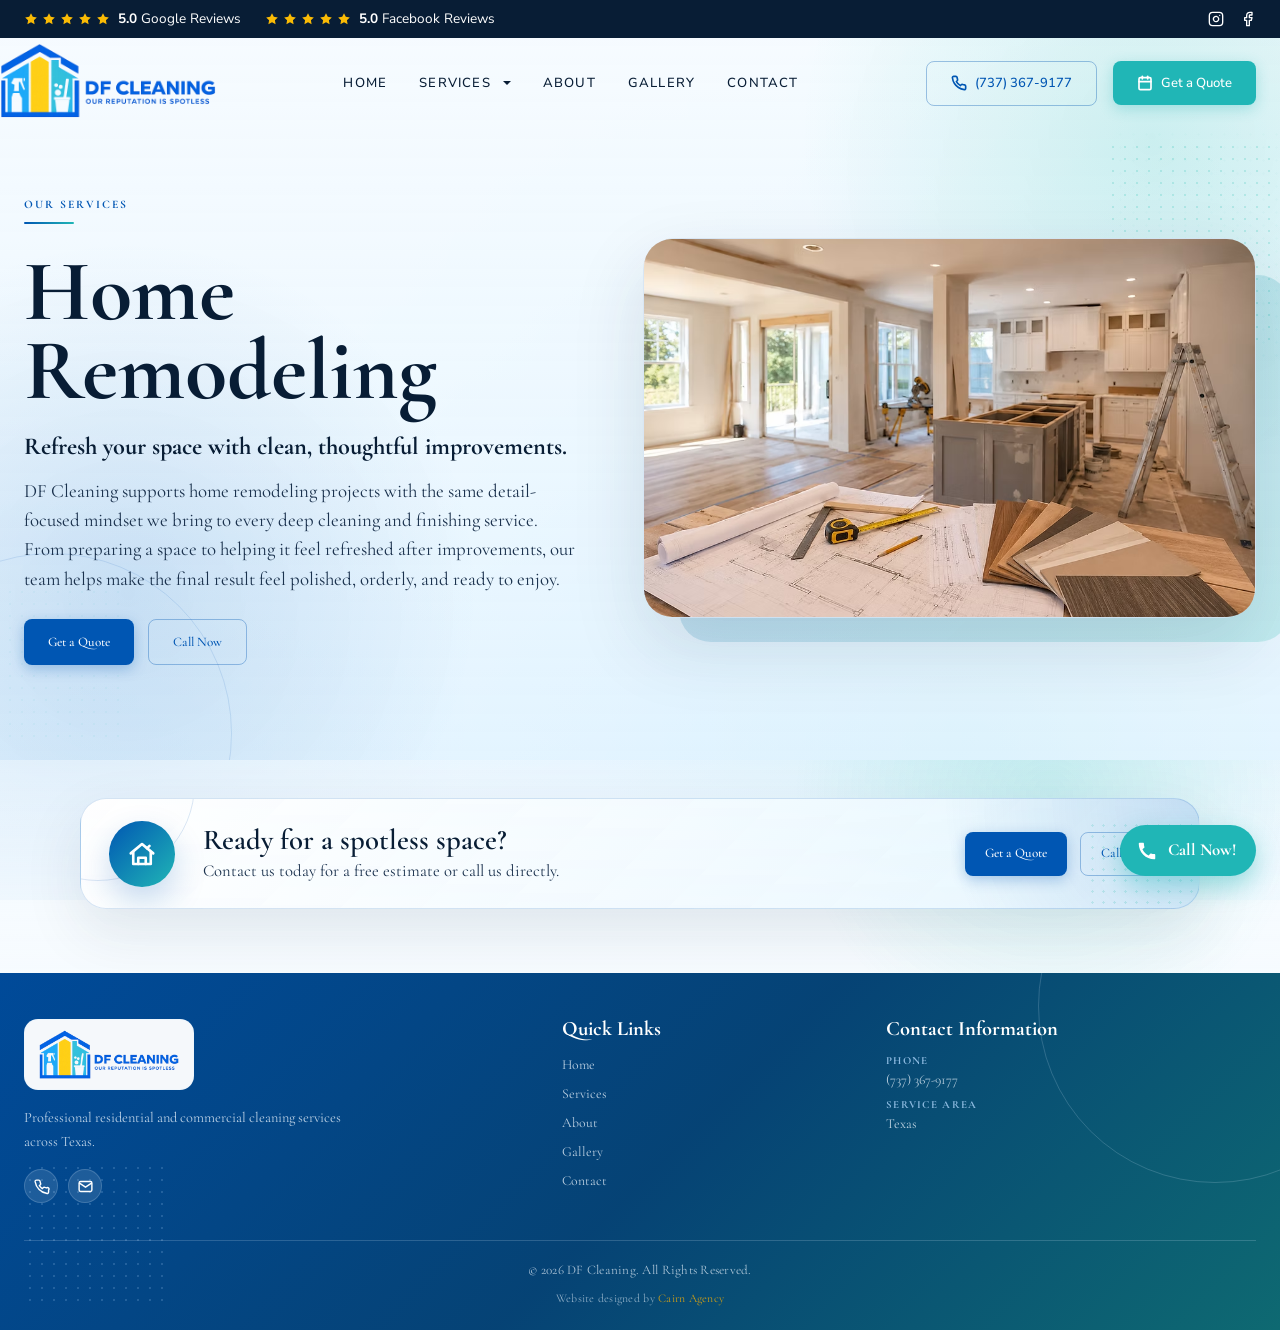
<file: services/home-remodeling.html>
<!DOCTYPE html>
<html lang="en">
<head>
  <meta charset="UTF-8">
  <meta name="viewport" content="width=device-width, initial-scale=1.0">
  <title>Home Remodeling | DF Cleaning</title>
  <meta name="description" content="Professional home remodeling support cleaning by DF Cleaning, ensuring pristine post-renovation spaces in Austin, Houston, and Dallas. Call (737) 367-9177.">
  <link rel="stylesheet" href="../css/style.css">
  <script src="../js/header.js" defer></script>
  <link rel="icon" type="image/png" href="../assets/logo2browswer.png">
  <link rel="canonical" href="https://www.dfcleaningservice.com/services/home-remodeling">
</head>
<body class="global-bg">

  <site-header root-path="../"></site-header>

  <main>
    <section class="service-hero-page" aria-labelledby="service-title">
      <div class="container service-hero-layout">
        <div class="service-hero-copy">
          <span class="about-kicker">Our Services</span>
          <h1 class="about-hero-title" id="service-title">Home Remodeling</h1>
          <p class="about-hero-lede">Refresh your space with clean, thoughtful improvements.</p>
          <p>DF Cleaning supports home remodeling projects with the same detail-focused mindset we bring to every deep cleaning and finishing service. From preparing a space to helping it feel refreshed after improvements, our team helps make the final result feel polished, orderly, and ready to enjoy.</p>
          <div class="service-hero-actions">
            <a href="../estimate.html" class="btn btn-primary">Get a Quote</a>
            <a href="tel:+17373679177" class="btn btn-outline">Call Now</a>
          </div>
        </div>

        <figure class="service-hero-image">
          <img src="../assets/services-images/home-remodeling.avif" alt="Home remodeling project with updated interior details" loading="lazy">
        </figure>
      </div>
    </section>

    <section class="compact-cta-section compact-cta-section--service" aria-label="Get an estimate">
      <div class="container">
        <div class="compact-cta-bar">
          <div class="compact-cta-icon" aria-hidden="true">
            <svg width="30" height="30" viewBox="0 0 24 24" fill="none" stroke="currentColor" stroke-width="2.1" stroke-linecap="round" stroke-linejoin="round">
              <path d="M3 11.5 12 4l9 7.5"></path>
              <path d="M5 10.5V20h14v-9.5"></path>
              <path d="M9 20v-5h6v5"></path>
              <path d="m16 7.5 2-2"></path>
            </svg>
          </div>
          <div class="compact-cta-copy">
            <h2>Ready for a spotless space?</h2>
            <p>Contact us today for a free estimate or call us directly.</p>
          </div>
          <div class="compact-cta-actions">
            <a href="../estimate.html" class="btn btn-primary">Get a Quote</a>
            <a href="tel:+17373679177" class="btn btn-outline">Call Now</a>
          </div>
        </div>
      </div>
    </section>
  </main>

  <site-footer root-path="../"></site-footer>

  <script src="../js/main.js"></script>
</body>
</html>
</file>
<file: css/style.css>
@import url('https://fonts.googleapis.com/css2?family=Cormorant+Garamond:ital,wght@0,300..700;1,300..700&family=Nunito+Sans:wght@400;500;600;700;800&display=swap');

/* ==========================================================================
   CASCADE LAYERS DEFINITION
   ========================================================================== */
@layer reset, base, layout, components, utilities;

@layer reset {
  /* Resets applying specifically rather than globally (*) */
  html, body, div, span, h1, h2, h3, h4, h5, h6, p, a, svg, button, ul, li, nav, section, header, footer, form, input, label, textarea, select {
    box-sizing: border-box;
    margin: 0;
    padding: 0;
  }

  ul, ol {
    list-style: none;
  }

  a {
    color: inherit;
    text-decoration: none;
  }

  img {
    max-inline-size: 100%;
    block-size: auto;
    display: block;
  }

  button, input, select, textarea {
    font: inherit;
    color: inherit;
    background: none;
    border: none;
  }
}

@layer base {
  :root {
    /* Color Palette */
    --color-navy-dark: hsl(212, 73%, 12%);
    --color-navy: hsl(212, 73%, 15%);
    --color-blue: hsl(211, 100%, 35%);
    --color-blue-hover: hsl(211, 100%, 30%);
    --color-blue-light: hsl(210, 100%, 96%);
    --color-blue-light-hover: hsl(210, 100%, 92%);
    --color-ice: hsl(203, 100%, 97%);
    --color-teal: hsl(180, 70%, 42%);
    --color-teal-dark: hsl(184, 76%, 31%);
    
    --color-yellow: hsl(42, 100%, 50%);
    --color-yellow-hover: hsl(42, 100%, 45%);
    --color-yellow-light: hsl(45, 100%, 95%);
    
    --color-gray-dark: hsl(210, 15%, 35%);
    --color-gray-light: hsl(210, 20%, 98%);
    --color-white: hsl(0, 0%, 100%);
    --color-text-main: hsl(212, 50%, 20%);
    --color-border: hsl(210, 16%, 93%);
    
    /* Typography */
    --font-sans: 'Cormorant Garamond', Georgia, "Times New Roman", serif;
    --font-body: 'Cormorant Garamond', Georgia, "Times New Roman", serif;
    --font-serif: 'Cormorant Garamond', Georgia, "Times New Roman", serif;
    --font-ui: 'Nunito Sans', -apple-system, BlinkMacSystemFont, "Segoe UI", Roboto, sans-serif;
    
    /* Spacing & Layout */
    --transition-speed: 0.3s;
    --transition-curve: cubic-bezier(0.25, 0.8, 0.25, 1);
    
    /* Shadows */
    --shadow-sm: 0 2px 8px rgba(12, 35, 64, 0.05);
    --shadow-md: 0 8px 30px rgba(12, 35, 64, 0.08);
    --shadow-lg: 0 20px 40px rgba(12, 35, 64, 0.12);
  }

  body {
    font-family: var(--font-body);
    background:
      radial-gradient(circle at 8% 18%, rgba(20, 184, 166, 0.15) 0%, transparent 24rem),
      radial-gradient(circle at 92% 12%, rgba(0, 86, 179, 0.15) 0%, transparent 26rem),
      radial-gradient(circle at 50% 92%, rgba(186, 222, 255, 0.46) 0%, transparent 28rem),
      linear-gradient(180deg, var(--color-gray-light) 0%, var(--color-ice) 100%);
    color: var(--color-text-main);
    line-height: 1.6;
    overflow-x: clip; /* Avoid horizontal scrollbar issues */
    scrollbar-gutter: stable;
    font-optical-sizing: auto;
  }

  h1, h2, h3, h4, h5, h6 {
    font-family: var(--font-sans);
    color: var(--color-navy-dark);
    font-weight: 700;
  }

  /* Accessible outline-focus styling */
  button:focus-visible,
  a:focus-visible,
  input:focus-visible,
  select:focus-visible,
  textarea:focus-visible {
    outline: 3px solid var(--color-blue);
    outline-offset: 3px;
  }
}

@layer layout {
  .container {
    max-inline-size: 1280px;
    margin-inline: auto;
    padding-inline: 1.5rem;
  }

  header {
    background-color: transparent;
    backdrop-filter: none;
    position: absolute;
    top: 24px; /* Move entire navbar row down ~10-15px */
    left: 0;
    width: 100%;
    z-index: 100;
    border-block-end: none;
    box-shadow: none;
  }

  .nav-wrapper {
    display: flex;
    align-items: center;
    justify-content: space-between;
    padding-block: 0.5rem;
  }

  /* Footer Layout */
  .main-footer {
    background: linear-gradient(135deg, hsl(211, 100%, 30%) 0%, hsl(207, 91%, 24%) 52%, hsl(185, 78%, 25%) 100%);
    color: var(--color-white);
    margin-block-start: 0;
    overflow: hidden;
    padding-block: clamp(2.3rem, 3.6vw, 3.25rem) 1.35rem;
    position: relative;
  }

  .main-footer::before {
    content: "";
    position: absolute;
    inset-block-start: -9rem;
    inset-inline-end: -7rem;
    inline-size: 22rem;
    block-size: 22rem;
    border: 1px solid rgba(221, 239, 255, 0.18);
    border-radius: 50%;
    pointer-events: none;
  }

  .main-footer::after {
    content: "";
    position: absolute;
    inset-block-end: 1.5rem;
    inset-inline-start: 1.5rem;
    inline-size: 9rem;
    block-size: 9rem;
    background-image: radial-gradient(rgba(180, 218, 255, 0.28) 1.2px, transparent 1.2px);
    background-size: 12px 12px;
    opacity: 0.65;
    pointer-events: none;
  }

  .footer-grid {
    display: grid;
    gap: clamp(1.8rem, 4vw, 4rem);
    grid-template-columns: minmax(260px, 1.25fr) minmax(160px, 0.7fr) minmax(240px, 0.95fr);
    margin-block-end: clamp(1.65rem, 3vw, 2.3rem);
    position: relative;
    z-index: 1;
  }

  .footer-bottom {
    border-block-start: 1px solid rgba(221, 239, 255, 0.18);
    color: rgba(239, 247, 255, 0.72);
    font-size: 0.82rem;
    letter-spacing: 0.02em;
    padding-block-start: 1.2rem;
    position: relative;
    text-align: center;
    z-index: 1;
  }
}

@layer components {
  /* Logo */
  .logo-link {
    display: flex;
    align-items: center;
    inline-size: auto;
    block-size: 75px; /* Increase logo size ~5-10% */
    margin-inline-start: -1.5rem; /* Shift slightly more left */
    position: relative;
    top: -3px; /* Nudge up a touch higher to align text in navbar */
    transition: transform var(--transition-speed);
  }

  .logo-link img {
    height: 100%;
    width: auto;
    object-fit: contain;
  }

  .logo-link:hover {
    transform: scale(1.02);
  }

  /* Navigation Menu */
  .main-nav {
    display: flex;
    align-items: center;
    gap: 2rem;
  }

  .nav-list {
    display: flex;
    align-items: center;
    gap: 2rem;
  }

  .nav-item {
    position: relative;
  }

  .nav-link {
    font-family: var(--font-ui);
    font-size: 0.82rem;
    font-weight: 500;
    color: var(--color-navy-dark);
    letter-spacing: 1.2px;
    padding-block: 0.5rem;
    transition: color var(--transition-speed);
    display: flex;
    align-items: center;
    gap: 0.25rem;
    cursor: pointer;
  }

  .nav-link:hover {
    color: var(--color-teal);
  }

  .nav-link[aria-current="page"] {
    color: var(--color-navy);
    position: relative;
  }

  .nav-link[aria-current="page"]::before {
    content: "";
    position: absolute;
    bottom: -6px;
    left: 50%;
    transform: translateX(-50%);
    width: 24px;
    height: 3px;
    background-color: var(--color-teal);
    border-radius: 2px;
  }

  /* Services Dropdown Styles */
  .dropdown-menu {
    position: absolute;
    top: 100%;
    left: 50%;
    transform: translateX(-50%) translateY(10px);
    background-color: var(--color-white);
    border-radius: 8px;
    box-shadow: var(--shadow-md);
    border: 1px solid var(--color-border);
    padding: 0.75rem;
    min-inline-size: 240px;
    opacity: 0;
    visibility: hidden;
    transition: opacity 0.2s allow-discrete, transform 0.2s allow-discrete, visibility 0.2s allow-discrete;
    z-index: 10;
  }

  /* Show dropdown on hover (for desktop) and when active */
  .nav-item:hover .dropdown-menu,
  .nav-item:focus-within .dropdown-menu,
  .dropdown-menu.active {
    opacity: 1;
    visibility: visible;
    transform: translateX(-50%) translateY(0);
  }

  @starting-style {
    .nav-item:hover .dropdown-menu,
    .nav-item:focus-within .dropdown-menu,
    .dropdown-menu.active {
      opacity: 0;
      transform: translateX(-50%) translateY(10px);
    }
  }

  .dropdown-link {
    display: block;
    padding: 0.6rem 1rem;
    border-radius: 6px;
    font-family: var(--font-ui);
    font-size: 0.85rem;
    font-weight: 600;
    color: var(--color-navy);
    transition: background-color var(--transition-speed), color var(--transition-speed);
  }

  .dropdown-link:hover {
    background-color: var(--color-blue-light);
    color: var(--color-blue);
  }

  /* Header Actions (Buttons) */
  .header-actions {
    display: flex;
    align-items: center;
    gap: 1rem;
  }

  /* Buttons */
  .btn {
    display: inline-flex;
    align-items: center;
    justify-content: center;
    gap: 0.5rem;
    padding: 0.7rem 1.5rem;
    border-radius: 8px;
    font-family: var(--font-sans);
    font-size: 0.82rem;
    font-weight: 500;
    cursor: pointer;
    transition: background-color var(--transition-speed), color var(--transition-speed), border-color var(--transition-speed), transform var(--transition-speed), box-shadow var(--transition-speed);
    text-wrap: nowrap;
    min-block-size: 44px; /* Touch target standard */
  }

  .btn:hover {
    transform: translateY(-2px);
  }

  .btn:active {
    transform: translateY(0);
  }

  .btn-outline {
    background-color: transparent;
    color: var(--color-blue);
    border: 1px solid rgba(0, 86, 179, 0.35);
  }

  .btn-outline:hover {
    background-color: rgba(0, 86, 179, 0.05);
    border-color: var(--color-blue);
    box-shadow: var(--shadow-sm);
  }

  .btn-primary {
    background-color: var(--color-blue);
    color: var(--color-white);
    box-shadow: 0 4px 14px rgba(0, 86, 179, 0.3);
  }

  .btn-primary:hover {
    background-color: var(--color-blue-dark);
    box-shadow: 0 6px 20px rgba(0, 86, 179, 0.4);
  }

  .btn-secondary {
    background-color: var(--color-blue);
    color: var(--color-white);
    box-shadow: 0 4px 14px rgba(0, 86, 179, 0.2);
  }

  .btn-secondary:hover {
    background-color: var(--color-teal);
    box-shadow: 0 6px 20px rgba(0, 86, 179, 0.3);
  }

  /* Mobile Nav Toggle */
  .menu-toggle {
    display: none;
    flex-direction: column;
    justify-content: space-between;
    width: 30px;
    height: 21px;
    cursor: pointer;
    z-index: 101;
  }

  .menu-toggle span {
    display: block;
    width: 100%;
    height: 3px;
    background-color: var(--color-navy);
    border-radius: 3px;
    transition: transform var(--transition-speed), opacity var(--transition-speed);
  }

  /* Hero Section */
  .hero-section {
    background-image: radial-gradient(circle at 50% 28%, rgba(255, 255, 255, 0.45) 0%, rgba(255, 255, 255, 0) 45%), linear-gradient(to bottom, rgba(219, 234, 254, 0.08) 0%, rgba(255, 255, 255, 0) 100%), url('../assets/hero-v5.png');
    background-repeat: no-repeat;
    background-position: center 32%; /* Shift mansion down slightly more to support larger spacing */
    background-size: cover;
    min-height: 100dvh;
    display: flex;
    flex-direction: column;
    justify-content: flex-start;
    align-items: center;
    padding-block-start: 8rem;
    padding-block-end: 2rem;
    text-align: center;
    position: relative;
    overflow: hidden;
    box-sizing: border-box;
  }

  .hero-badge {
    font-family: var(--font-sans);
    font-size: clamp(0.72rem, 0.68rem + 0.18vw, 0.86rem);
    font-weight: 800;
    color: hsla(211, 100%, 35%, 0.82);
    letter-spacing: 0.2em;
    text-transform: uppercase;
    margin-block-end: 0.45rem;
    display: inline-block;
  }

.hero-title {
    font-family: var(--font-serif);
    font-size: clamp(2.35rem, 1.85rem + 3.1vw, 4.15rem);
    line-height: 1;
    font-weight: 500;
    letter-spacing: 0;
    color: var(--color-navy-dark);

/* SEO Hero Copy Section */
.seo-hero-copy {
  background: radial-gradient(circle at 18% 26%, rgba(255, 255, 255, 0.94) 0%, rgba(255, 255, 255, 0.38) 24%, transparent 44%), radial-gradient(circle at 84% 68%, rgba(20, 184, 166, 0.12) 0%, transparent 22rem), linear-gradient(180deg, hsl(210, 100%, 98%) 0%, var(--color-ice) 45%, hsl(210, 100%, 96%) 100%);
  padding: 0.5rem 0 2rem 0;
  text-align: center;
  opacity: 0;
  animation: fadeInUp 1s ease forwards;
  animation-delay: 0.5s;
}
.seo-heading {
  font-family: var(--font-serif);
  font-size: clamp(2.5rem, 2rem + 2vw, 3.8rem);
  color: var(--color-navy-dark);
  margin-bottom: 0.4rem;
}
.seo-subtitle {
  font-family: var(--font-sans);
  font-size: clamp(1rem, 0.9rem + 0.5vw, 1.25rem);
  color: var(--color-navy);
  max-width: 800px;
  margin: 0 auto;
}

/* Fade in keyframes */
@keyframes fadeInUp {
  from { opacity: 0; transform: translateY(20px); }
  to { opacity: 1; transform: translateY(0); }
}

/* Fade in for the next section (team preview) */
.team-preview {
  opacity: 0;
  animation: fadeInUp 1s ease forwards;
  animation-delay: 1.5s;
}

    margin-block-end: 1.05rem;
    max-inline-size: 880px;
    margin-inline: auto;
    text-wrap: balance;
  }

  .hero-title em {
    font-family: var(--font-serif);
    font-style: italic;
    font-weight: 500;
    color: var(--color-navy-dark);
    position: relative;
    white-space: nowrap;
    display: inline-block;
    margin-block-start: 0.2rem; /* Slightly reduced margin */
  }

  .hero-title em::after {
    content: "";
    position: absolute;
    left: 0;
    bottom: 4px;
    width: 100%;
    height: 3px;
    background-color: var(--color-yellow);
    z-index: -1;
    transform: skewX(-15deg);
    border-radius: 4px;
  }

  .hero-desc {
    font-family: var(--font-sans);
    font-size: clamp(0.85rem, 0.8rem + 0.1vw, 1.05rem); /* Slightly smaller for better layout fit */
    font-weight: 400;
    color: var(--color-gray-dark);
    max-inline-size: 750px;
    margin-inline: auto;
    margin-block-end: 0.8rem; /* Reduced spacing */
    text-wrap: pretty;
  }

  /* Hero Service Areas */
  .hero-service-areas {
    margin-block: -0.1rem 0.55rem;
    display: flex;
    flex-direction: column;
    align-items: center;
    gap: 0.08rem;
  }

  .hero-service-eyebrow {
    font-family: var(--font-sans);
    font-size: 0.64rem;
    font-weight: 700;
    color: var(--color-gray-dark);
    text-transform: uppercase;
    letter-spacing: 0.16em;
    margin: 0;
  }

  .hero-service-cities {
    display: flex;
    flex-wrap: wrap;
    justify-content: center;
    align-items: center;
    gap: clamp(0.65rem, 2vw, 1.35rem);
    padding: 0;
    margin: 0;
    list-style: none;
  }

  .hero-service-cities li {
    font-family: var(--font-serif);
    font-size: clamp(0.92rem, 0.85rem + 0.45vw, 1.25rem);
    font-weight: 800;
    color: var(--color-blue);
    display: flex;
    align-items: center;
  }

  /* Dot divider between cities */
  .hero-service-cities li:not(:last-child)::after {
    content: "•";
    color: rgba(12, 35, 64, 0.2);
    font-size: 1.2em;
    margin-inline-start: clamp(0.65rem, 2vw, 1.35rem);
  }

  .hero-buttons {
    display: flex;
    justify-content: center;
    gap: 1.25rem;
    margin-block-end: 0;
    flex-wrap: wrap;
    transform: translateX(-32px); /* Shift left to align gap with the background house */
  }

  /* Team Preview */
  .team-preview {
    background: radial-gradient(circle at 18% 26%, rgba(255, 255, 255, 0.94) 0%, rgba(255, 255, 255, 0.38) 24%, transparent 44%), radial-gradient(circle at 84% 68%, rgba(20, 184, 166, 0.12) 0%, transparent 22rem), linear-gradient(180deg, hsl(210, 100%, 98%) 0%, var(--color-ice) 45%, hsl(210, 100%, 96%) 100%);
    overflow: hidden;
    padding-block: clamp(2rem, 4vw, 4rem) clamp(4rem, 5.6vw, 5.75rem);
    position: relative;
  }

  .team-preview::before {
    content: "";
    position: absolute;
    inset-block-start: 2rem;
    inset-inline-end: clamp(-3rem, -4vw, -1rem);
    inline-size: clamp(9rem, 17vw, 15rem);
    block-size: clamp(9rem, 17vw, 15rem);
    background-image: radial-gradient(rgba(20, 184, 166, 0.3) 1.35px, transparent 1.35px);
    background-size: 13px 13px;
    opacity: 0.8;
    pointer-events: none;
  }

  .team-preview::after {
    content: "";
    position: absolute;
    inset-block-end: -6rem;
    inset-inline-start: -5rem;
    inline-size: 22rem;
    block-size: 22rem;
    border: 1px solid rgba(0, 86, 179, 0.1);
    border-radius: 50%;
    pointer-events: none;
  }

  .team-preview .container {
    align-items: center;
    display: grid;
    gap: clamp(2.25rem, 5vw, 4.5rem);
    grid-template-columns: minmax(250px, 0.72fr) minmax(590px, 1.42fr);
    position: relative;
    z-index: 1;
  }

  .team-preview-header {
    margin: 0;
    max-inline-size: 420px;
    position: relative;
    text-align: center;
  }

  .team-preview-header::before {
    content: "";
    display: block;
    inline-size: 54px;
    block-size: 3px;
    background: linear-gradient(90deg, var(--color-blue), var(--color-teal));
    border-radius: 999px;
    margin-block-end: 1.15rem;
  }

  .team-preview-title {
    color: var(--color-navy-dark);
    font-family: var(--font-serif);
    font-size: clamp(2.25rem, 1.8rem + 2vw, 3.35rem);
    font-weight: 800;
    letter-spacing: 0;
    line-height: 1.08;
    max-inline-size: 430px;
    text-wrap: balance;
  }

  .team-preview-title em {
    color: var(--color-navy-dark);
    display: inline;
    font-family: var(--font-serif);
    font-style: normal;
    font-weight: 800;
  }

  .team-preview-copy {
    color: var(--color-text-main);
    font-size: clamp(0.92rem, 0.86rem + 0.22vw, 1rem);
    line-height: 1.55;
    margin: 0.9rem 0 0;
    max-inline-size: 380px;
    text-wrap: pretty;
  }

  .team-preview-link {
    color: var(--color-blue);
    display: inline-flex;
    font-family: var(--font-sans);
    font-size: 0.8rem;
    font-weight: 600;
    gap: 0.35rem;
    letter-spacing: 0.03em;
    margin-block-start: 1rem;
    position: relative;
    transition: transform var(--transition-speed);
  }

  .team-preview-link:hover {
    transform: translateX(3px);
  }

  .team-showcase-grid {
    align-items: stretch;
    display: grid;
    gap: 0.3rem;
    grid-template-columns: 200px 380px 200px;
    justify-content: flex-end;
    isolation: isolate;
    margin-inline: auto;
    margin-block-end: 5rem;
    max-inline-size: 800px;
    position: relative;
    width: 100%;
    padding-right: 2rem;
  }

  .team-showcase-grid::after {
    content: "";
    position: absolute;
    inset-block-end: -1.5rem;
    inset-inline-end: -1.7rem;
    inline-size: 104px;
    block-size: 104px;
    background-image: radial-gradient(rgba(20, 184, 166, 0.26) 1.35px, transparent 1.35px);
    background-size: 12px 12px;
    z-index: -1;
  }

  .team-person-card,
  .team-main-photo {
    background-color: var(--color-white);
    border: 1px solid rgba(12, 35, 64, 0.07);
    border-radius: 14px;
    box-shadow: 0 18px 44px rgba(12, 35, 64, 0.1);
    overflow: hidden;
  }

  .team-person-card {
    display: flex;
    flex-direction: column;
    overflow: visible;
    position: relative;
    width: auto;
    max-width: 350px;
    margin: 0 auto;
  }

  .team-person-card--alejandra {
    margin-inline-start: 0;
  }

  /* Darwin blue card removed */
  .team-showcase-grid .about-leader-card--darwin,
  .team-showcase-grid .about-leader-card--alejandra {
    max-width: 350px;
    margin: 0 auto;
    height: 500px;
    display: flex;
    flex-direction: column;
  }

  .team-showcase-grid .about-leader-card--team {
    max-width: 590px;
    margin: 0 auto;
    height: 500px;
    display: flex;
    flex-direction: column;
  }

  .team-showcase-grid .about-leader-card--darwin img,
  .team-showcase-grid .about-leader-card--alejandra img,
  .team-showcase-grid .about-leader-card--team img {
    height: 400px;
    object-fit: cover;
  }

  .team-person-card--alejandra::before {
    content: "";
    position: absolute;
    inset: -0.9rem -1rem 0.9rem 0.55rem;
    background: linear-gradient(225deg, rgba(0, 86, 179, 0.2), rgba(219, 234, 254, 0.82));
    border-radius: 14px;
    transform: rotate(-3deg);
    z-index: -1;
  }

  .team-person-photo {
    aspect-ratio: 1 / 1.03;
    background-color: var(--color-blue-light);
    border-radius: 14px 14px 0 0;
    overflow: hidden;
  }

  .team-person-photo img,
  .team-main-photo img {
    block-size: 100%;
    inline-size: 100%;
    object-fit: cover;
  }

  .team-person-card--darwin img {
    object-position: center 5%;
  }
  .team-person-card--darwin .team-person-photo {
    width: 100%;
    margin: 0;
  }
  .team-person-card--darwin .team-person-photo img {
    width: 100%;
    height: auto;
    display: block;
    object-fit: cover;
    object-position: center 2%;
  }

  .team-person-card--alejandra img {
    object-position: center 38%;
  }

  .team-person-meta {
    background: rgba(255, 255, 255, 0.97);
    border-block-start: 1px solid rgba(12, 35, 64, 0.04);
    padding: 0.58rem 1rem 0.7rem;
    text-align: center;
  }

  .team-person-meta h3 {
    color: var(--color-navy-dark);
    font-family: var(--font-serif);
    font-size: clamp(1.25rem, 1.08rem + 0.55vw, 1.55rem);
    font-weight: 800;
    letter-spacing: 0;
    line-height: 0.95;
    margin-block-end: 0.2rem;
  }

  .team-person-meta p {
    color: var(--color-blue);
    font-family: var(--font-sans);
    font-size: 0.56rem;
    font-weight: 600;
    letter-spacing: 0.28em;
    line-height: 1.2;
    text-transform: uppercase;
  }

  .team-main-photo {
    aspect-ratio: 1.5 / 1;
    min-block-size: 0;
    margin: 0;
    width: 100%;
    overflow: hidden;
  }

  .team-main-photo img {
    object-position: center center;
    transform: scale(1.16);
    transform-origin: center 22%;
  }

  /* Services Preview */
  .home-services {
    background: radial-gradient(circle at 82% 22%, rgba(255, 255, 255, 0.92) 0%, rgba(255, 255, 255, 0.38) 28%, transparent 52%), radial-gradient(circle at 12% 88%, rgba(20, 184, 166, 0.18) 0%, transparent 20rem), linear-gradient(180deg, hsl(210, 100%, 96%) 0%, hsl(203, 100%, 98%) 52%, hsl(210, 100%, 96%) 100%);
    overflow: hidden;
    padding-block: clamp(3.6rem, 5.6vw, 5.4rem);
    position: relative;
  }

  .home-services::before {
    background-image: radial-gradient(rgba(20, 184, 166, 0.22) 1.3px, transparent 1.3px);
    background-size: 12px 12px;
    block-size: clamp(9rem, 16vw, 13rem);
    content: "";
    inline-size: clamp(9rem, 16vw, 13rem);
    inset-block-end: clamp(1rem, 3vw, 2.4rem);
    inset-inline-start: clamp(-3rem, -4vw, -1rem);
    opacity: 0.7;
    pointer-events: none;
    position: absolute;
  }

  .home-services::after {
    border: 1px solid rgba(0, 86, 179, 0.1);
    border-radius: 50%;
    block-size: 24rem;
    content: "";
    inline-size: 24rem;
    inset-block-start: -12rem;
    inset-inline-end: -8rem;
    pointer-events: none;
    position: absolute;
  }

  .home-services-grid {
    align-items: center;
    display: grid;
    gap: clamp(2rem, 5vw, 4.5rem);
    grid-template-columns: minmax(260px, 0.72fr) minmax(560px, 1.28fr);
    position: relative;
    z-index: 1;
  }

  .home-services-copy {
    max-inline-size: 400px;
  }

  .home-services-kicker {
    color: var(--color-blue);
    display: inline-block;
    font-size: 0.72rem;
    font-weight: 800;
    letter-spacing: 0.18em;
    line-height: 1.2;
    margin-block-end: 1rem;
    text-transform: uppercase;
  }

  .home-services-kicker::after {
    background: linear-gradient(90deg, var(--color-blue), var(--color-teal));
    border-radius: 999px;
    block-size: 2px;
    content: "";
    display: block;
    inline-size: 54px;
    margin-block-start: 0.65rem;
  }

  .home-services-title {
    color: var(--color-navy-dark);
    font-size: clamp(2.15rem, 1.65rem + 2.2vw, 3.4rem);
    font-weight: 900;
    letter-spacing: 0;
    line-height: 1.03;
    text-wrap: balance;
  }

  .home-services-copy p {
    color: var(--color-text-main);
    font-size: 0.98rem;
    line-height: 1.65;
    margin-block-start: 1rem;
    text-wrap: pretty;
  }

  .home-services-all {
    color: var(--color-blue);
    display: inline-flex;
    font-size: 0.9rem;
    font-weight: 700;
    gap: 0.35rem;
    margin-block-start: 1.15rem;
    transition: color var(--transition-speed), transform var(--transition-speed);
  }

  .home-services-all:hover {
    color: var(--color-blue-hover);
    transform: translateX(3px);
  }

  .home-services-list {
    background-color: rgba(255, 255, 255, 0.72);
    border: 1px solid rgba(0, 86, 179, 0.11);
    border-radius: 28px;
    box-shadow: 0 22px 60px rgba(12, 35, 64, 0.08);
    display: grid;
    grid-template-columns: repeat(2, minmax(0, 1fr));
    overflow: hidden;
  }

  .home-service-link {
    align-items: center;
    color: var(--color-navy-dark);
    display: grid;
    gap: 0.85rem;
    grid-template-columns: auto minmax(0, 1fr) auto;
    min-block-size: 82px;
    padding: 1rem clamp(1rem, 2vw, 1.35rem);
    position: relative;
    transition: background-color var(--transition-speed), color var(--transition-speed);
  }

  .home-service-link:not(:last-child) {
    border-block-end: 1px solid rgba(0, 86, 179, 0.08);
  }

  .home-service-link:nth-child(odd):not(:last-child) {
    border-inline-end: 1px solid rgba(0, 86, 179, 0.08);
  }

  .home-service-link:last-child {
    grid-column: auto;
  }

  @media (min-width: 641px) {
    .home-service-link:nth-last-child(-n + 2) {
      border-block-end: 0;
    }
  }

  .home-service-link:hover {
    background-color: rgba(239, 247, 255, 0.8);
    color: var(--color-blue);
  }

  .home-service-icon {
    align-items: center;
    background: linear-gradient(135deg, rgba(0, 86, 179, 0.1), rgba(20, 184, 166, 0.13));
    block-size: 42px;
    border-radius: 50%;
    color: var(--color-blue);
    display: inline-flex;
    inline-size: 42px;
    justify-content: center;
    transition: background-color var(--transition-speed), color var(--transition-speed), transform var(--transition-speed);
  }

  .home-service-link:hover .home-service-icon {
    color: var(--color-teal-dark);
    transform: translateY(-2px);
  }

  .home-service-link > span:nth-child(2) {
    font-size: clamp(0.95rem, 0.9rem + 0.18vw, 1.05rem);
    font-weight: 800;
    line-height: 1.2;
  }

  .home-service-arrow {
    color: var(--color-blue);
    font-weight: 800;
    transition: transform var(--transition-speed);
  }

  .home-service-link:hover .home-service-arrow {
    transform: translateX(3px);
  }

  /* Client Reviews */
  .reviews-section {
    background: radial-gradient(circle at 50% 10%, rgba(255, 255, 255, 0.96) 0%, rgba(255, 255, 255, 0.5) 34%, transparent 58%), linear-gradient(180deg, hsl(210, 100%, 96%) 0%, hsl(190, 80%, 96%) 48%, hsl(207, 100%, 97%) 100%);
    overflow: hidden;
    padding-block: clamp(2.5rem, 4.2vw, 3.6rem) clamp(2.2rem, 3.6vw, 3.1rem);
    position: relative;
  }

  .reviews-section::before {
    content: "";
    position: absolute;
    inset-block-start: 7rem;
    inset-inline-start: clamp(-3rem, -4vw, -1rem);
    inline-size: clamp(8rem, 16vw, 14rem);
    block-size: clamp(8rem, 16vw, 14rem);
    background-image: radial-gradient(rgba(20, 184, 166, 0.24) 1.35px, transparent 1.35px);
    background-size: 12px 12px;
    opacity: 0.72;
    pointer-events: none;
  }

  .reviews-section::after {
    content: "";
    position: absolute;
    inset-block-end: -8rem;
    inset-inline-end: -6rem;
    inline-size: 26rem;
    block-size: 26rem;
    border: 1px solid rgba(0, 86, 179, 0.11);
    border-radius: 50%;
    pointer-events: none;
  }

  .reviews-container {
    position: relative;
    z-index: 1;
  }

  .reviews-container::before {
    content: "";
    display: block;
    inline-size: clamp(54px, 6vw, 84px);
    block-size: 2px;
    background: linear-gradient(90deg, var(--color-blue), var(--color-teal));
    border-radius: 999px;
    margin: 0 auto clamp(0.75rem, 1.4vw, 1.05rem);
  }

  .reviews-header {
    margin-inline: auto;
    max-inline-size: 820px;
    text-align: center;
  }

  .reviews-title {
    color: var(--color-navy-dark);
    font-family: var(--font-serif);
    font-size: clamp(2.25rem, 1.85rem + 2.1vw, 3.65rem);
    font-weight: 800;
    letter-spacing: 0;
    line-height: 1;
    text-wrap: balance;
  }

  .reviews-subtitle {
    color: var(--color-text-main);
    font-size: clamp(1rem, 0.95rem + 0.5vw, 1.25rem);
    line-height: 1.5;
    margin-block-start: 1rem;
    margin-block-end: 2rem;
  }.avatar-blue { background: linear-gradient(135deg, hsl(211, 100%, 35%), hsl(211, 70%, 55%)); }
  .avatar-teal { background: linear-gradient(135deg, hsl(178, 68%, 37%), hsl(188, 78%, 52%)); }
  .avatar-light-blue { background: linear-gradient(135deg, hsl(207, 88%, 58%), hsl(199, 100%, 72%)); }.ratings-bar {
    align-items: center;
    background-color: rgba(255, 255, 255, 0.58);
    border: 1px solid rgba(0, 86, 179, 0.14);
    border-radius: 20px;
    box-shadow: 0 18px 45px rgba(12, 35, 64, 0.06);
    backdrop-filter: blur(14px);
    display: grid;
    gap: 1rem;
    grid-template-columns: 1fr auto 1fr;
    margin: 1rem auto 0;
    max-inline-size: 820px;
    padding: 0.72rem clamp(1rem, 2.4vw, 2rem);
  }

  .rating-source {
    align-items: center;
    display: flex;
    gap: 1rem;
    justify-content: center;
  }

  .rating-logo {
    align-items: center;
    background-color: var(--color-white);
    block-size: 44px;
    border-radius: 50%;
    box-shadow: 0 10px 24px rgba(12, 35, 64, 0.08);
    display: inline-flex;
    flex: 0 0 auto;
    font-family: var(--font-sans);
    font-size: 1.42rem;
    font-weight: 800;
    inline-size: 44px;
    justify-content: center;
  }

  .google-logo {
    color: transparent;
    background-image: conic-gradient(from -20deg, #4285f4 0 25%, #34a853 0 48%, #fbbc05 0 68%, #ea4335 0 82%, #4285f4 0 100%);
    background-clip: text;
    -webkit-background-clip: text;
  }

  .facebook-logo {
    background: linear-gradient(135deg, hsl(211, 100%, 45%), hsl(211, 100%, 62%));
    color: var(--color-white);
    font-family: Arial, sans-serif;
    font-size: 1.8rem;
    line-height: 1;
  }

  .rating-score {
    color: var(--color-navy-dark);
    font-size: 1.08rem;
    font-weight: 700;
    line-height: 1.1;
  }

  .rating-score span {
    color: var(--color-yellow);
    font-size: 0.82rem;
    letter-spacing: 0.02em;
  }

  .rating-label {
    color: var(--color-text-main);
    font-size: 0.86rem;
    line-height: 1.35;
    margin-block-start: 0.2rem;
  }

  .rating-divider {
    background-color: rgba(0, 86, 179, 0.16);
    block-size: 44px;
    inline-size: 1px;
  }
  /* Estimate Section */
  .estimate-section {
    background: linear-gradient(135deg, hsl(211, 100%, 31%) 0%, hsl(207, 94%, 25%) 48%, hsl(184, 77%, 30%) 100%);
    overflow: hidden;
    padding-block: clamp(4.2rem, 6vw, 6.25rem);
    position: relative;
  }

  .estimate-section::before {
    content: "";
    position: absolute;
    inset-block-end: -7rem;
    inset-inline-start: -7rem;
    inline-size: 26rem;
    block-size: 26rem;
    border: 1px solid rgba(221, 239, 255, 0.18);
    border-radius: 50%;
    pointer-events: none;
  }

  .estimate-section::after {
    content: "";
    position: absolute;
    inset-block-start: 3rem;
    inset-inline-end: clamp(1rem, 5vw, 5rem);
    inline-size: 12rem;
    block-size: 12rem;
    background-image: radial-gradient(rgba(221, 239, 255, 0.24) 1.25px, transparent 1.25px);
    background-size: 12px 12px;
    opacity: 0.72;
    pointer-events: none;
  }

  .estimate-container {
    position: relative;
    z-index: 1;
  }

  .estimate-container::before {
    content: none;
  }

  .estimate-header {
    margin-inline: auto;
    max-inline-size: 760px;
    text-align: center;
  }

  .estimate-title {
    color: var(--color-white);
    font-family: var(--font-serif);
    font-size: clamp(2.35rem, 1.8rem + 2.45vw, 3.85rem);
    font-weight: 900;
    letter-spacing: 0;
    line-height: 1.02;
    text-wrap: balance;
  }

  .estimate-subtitle {
    color: rgba(239, 247, 255, 0.86);
    font-size: clamp(0.92rem, 0.86rem + 0.18vw, 1.02rem);
    line-height: 1.55;
    margin: 1rem 0 0;
    max-inline-size: 440px;
    text-wrap: pretty;
  }

  .estimate-card {
    align-items: center;
    background-color: transparent;
    border: 0;
    border-radius: 0;
    box-shadow: none;
    display: grid;
    gap: clamp(2.25rem, 5vw, 5.25rem);
    grid-template-columns: minmax(280px, 0.86fr) minmax(520px, 1.14fr);
    margin: 0 auto;
    max-inline-size: 1160px;
    padding: 0;
    position: relative;
  }

  .estimate-card::before {
    content: none;
  }

  .estimate-intro {
    align-self: center;
    padding: 0;
  }

  .estimate-icon {
    align-items: center;
    background: rgba(239, 247, 255, 0.12);
    block-size: 52px;
    border: 1px solid rgba(239, 247, 255, 0.22);
    border-radius: 50%;
    color: var(--color-white);
    display: inline-flex;
    inline-size: 52px;
    justify-content: center;
    margin-block-end: 1.1rem;
  }

  .estimate-intro h3 {
    color: var(--color-navy-dark);
    font-family: var(--font-serif);
    font-size: clamp(1.55rem, 1.3rem + 0.75vw, 2rem);
    font-weight: 800;
    letter-spacing: 0;
    line-height: 1.05;
  }

  .estimate-intro p {
    color: rgba(239, 247, 255, 0.86);
    font-size: 0.86rem;
    line-height: 1.55;
    margin-block-start: 0.65rem;
    max-inline-size: 330px;
  }

  .estimate-service-list {
    display: grid;
    gap: 0.58rem;
    margin-block-start: 1.45rem;
  }

  .estimate-service-list li {
    align-items: center;
    color: var(--color-white);
    display: flex;
    font-size: 0.84rem;
    font-weight: 500;
    gap: 0.6rem;
    line-height: 1.3;
  }

  .estimate-service-list span {
    align-items: center;
    background-color: rgba(239, 247, 255, 0.15);
    block-size: 22px;
    border-radius: 50%;
    color: hsl(174, 100%, 72%);
    display: inline-flex;
    flex: 0 0 auto;
    font-size: 0.78rem;
    font-weight: 700;
    inline-size: 22px;
    justify-content: center;
  }

  .homepage-estimate-form {
    background-color: rgba(255, 255, 255, 0.97);
    border: 1px solid rgba(221, 239, 255, 0.72);
    border-radius: 26px;
    box-shadow: 0 28px 70px rgba(12, 35, 64, 0.2);
    display: grid;
    gap: 0.65rem;
    padding: clamp(1.25rem, 2.4vw, 2rem);
  }

  .estimate-form-row {
    display: grid;
    gap: 0.65rem;
  }

  .estimate-form-row--split {
    grid-template-columns: repeat(2, minmax(0, 1fr));
  }

  .estimate-field {
    display: grid;
    gap: 0.3rem;
  }

  .estimate-address-field[hidden] {
    display: none;
  }

  .estimate-field label {
    color: hsl(213, 34%, 36%);
    font-size: 0.64rem;
    font-weight: 600;
    letter-spacing: 0.08em;
    line-height: 1;
    text-transform: uppercase;
  }

  .estimate-field input,
  .estimate-field textarea {
    background-color: hsl(210, 100%, 99%);
    border: 1px solid rgba(0, 86, 179, 0.16);
    border-radius: 13px;
    color: var(--color-text-main);
    font-family: var(--font-body);
    font-size: 0.88rem;
    inline-size: 100%;
    min-block-size: 42px;
    padding: 0.64rem 0.85rem;
    transition: border-color var(--transition-speed), box-shadow var(--transition-speed), background-color var(--transition-speed);
  }

  .estimate-field textarea {
    min-block-size: 78px;
    resize: vertical;
  }

  .estimate-field input:focus,
  .estimate-field textarea:focus {
    background-color: var(--color-white);
    border-color: var(--color-blue);
    box-shadow: 0 0 0 4px rgba(0, 86, 179, 0.09);
    outline: none;
  }

  .estimate-toggle-row {
    align-items: center;
    display: flex;
    min-block-size: 30px;
  }

  .estimate-toggle {
    align-items: center;
    color: var(--color-text-main);
    cursor: pointer;
    display: inline-flex;
    font-size: 0.8rem;
    font-weight: 500;
    gap: 0.75rem;
  }

  .estimate-toggle input {
    block-size: 1px;
    clip: rect(0 0 0 0);
    clip-path: inset(50%);
    inline-size: 1px;
    overflow: hidden;
    position: absolute;
    white-space: nowrap;
  }

  .estimate-toggle-track {
    background-color: hsl(214, 28%, 82%);
    block-size: 24px;
    border-radius: 999px;
    box-shadow: inset 0 1px 2px rgba(12, 35, 64, 0.12);
    inline-size: 44px;
    position: relative;
    transition: background-color var(--transition-speed);
  }

  .estimate-toggle-track::after {
    background-color: var(--color-white);
    block-size: 18px;
    border-radius: 50%;
    box-shadow: 0 4px 12px rgba(12, 35, 64, 0.18);
    content: "";
    inline-size: 18px;
    inset-block-start: 3px;
    inset-inline-start: 3px;
    position: absolute;
    transition: transform var(--transition-speed);
  }

  .estimate-toggle input:checked + .estimate-toggle-track {
    background: linear-gradient(135deg, var(--color-blue), hsl(178, 68%, 43%));
  }

  .estimate-toggle input:checked + .estimate-toggle-track::after {
    transform: translateX(20px);
  }

  .estimate-submit {
    align-items: center;
    background: linear-gradient(135deg, hsl(211, 100%, 38%), hsl(211, 100%, 30%));
    border-radius: 13px;
    box-shadow: 0 12px 24px rgba(0, 86, 179, 0.22);
    color: var(--color-white);
    cursor: pointer;
    display: inline-flex;
    font-family: var(--font-sans);
    font-size: 0.88rem;
    font-weight: 600;
    gap: 0.4rem;
    inline-size: 100%;
    justify-content: center;
    min-block-size: 46px;
    transition: box-shadow var(--transition-speed), transform var(--transition-speed), filter var(--transition-speed);
  }

  .estimate-submit:hover {
    box-shadow: 0 18px 36px rgba(0, 86, 179, 0.3);
    filter: saturate(1.05);
    transform: translateY(-2px);
  }

  .estimate-submit:active {
    transform: translateY(0);
  }

  /* Footer */
  .footer-brand {
    max-inline-size: 330px;
  }

  .footer-logo-link {
    align-items: center;
    background-color: rgba(255, 255, 255, 0.96);
    border: 1px solid rgba(221, 239, 255, 0.26);
    border-radius: 14px;
    display: inline-flex;
    inline-size: 170px;
    justify-content: center;
    margin-block-end: 1rem;
    padding: 0.62rem 0.85rem;
  }

  .footer-logo-link img {
    block-size: auto;
    inline-size: 146px;
  }

  .footer-brand p,
  .footer-column li,
  .footer-column a,
  .footer-column span {
    color: rgba(239, 247, 255, 0.78);
  }

  .footer-brand p {
    font-size: 0.9rem;
    line-height: 1.65;
  }

  .footer-socials {
    display: flex;
    gap: 0.65rem;
    margin-block-start: 1rem;
  }

  .footer-socials a {
    align-items: center;
    background-color: rgba(239, 247, 255, 0.12);
    block-size: 34px;
    border: 1px solid rgba(221, 239, 255, 0.18);
    border-radius: 50%;
    color: var(--color-white);
    display: inline-flex;
    inline-size: 34px;
    justify-content: center;
    transition: background-color var(--transition-speed), transform var(--transition-speed);
  }

  .footer-socials a:hover {
    background-color: rgba(239, 247, 255, 0.2);
    transform: translateY(-2px);
  }

  .footer-column h3 {
    color: var(--color-white);
    font-family: var(--font-serif);
    font-size: 1.28rem;
    font-weight: 800;
    letter-spacing: 0;
    line-height: 1;
    margin-block-end: 0.95rem;
  }

  .footer-column ul {
    display: grid;
    gap: 0.56rem;
  }

  .footer-column li {
    font-size: 0.86rem;
    line-height: 1.45;
  }

  .footer-column a {
    transition: color var(--transition-speed), transform var(--transition-speed);
  }

  .footer-column a:hover {
    color: var(--color-white);
  }

  .footer-column li span:first-child {
    color: rgba(180, 218, 255, 0.78);
    display: block;
    font-size: 0.68rem;
    font-weight: 700;
    letter-spacing: 0.12em;
    line-height: 1.1;
    margin-block-end: 0.2rem;
    text-transform: uppercase;
  }

  /* Mansion Showcase */
  .mansion-showcase {
    max-inline-size: 1100px;
    margin-inline: auto;
    padding-inline: 1.5rem;
    position: relative;
    z-index: 2;
    margin-block-end: -6rem; /* Negative margin to pull it out of hero and overlap layout below */
  }

  .mansion-img-container {
    border-radius: 20px 20px 0 0;
    overflow: hidden;
    box-shadow: var(--shadow-lg);
    border: 1px solid rgba(255, 255, 255, 0.5);
    aspect-ratio: 16 / 9;
  }

  .mansion-img {
    width: 100%;
    height: 100%;
    object-fit: cover;
  }

  /* Static Content Sections */
  .section-padding {
    padding-block: 8rem 4rem;
  }

  .section-title-wrapper {
    text-align: center;
    margin-block-end: 4rem;
  }

  .section-subtitle {
    font-family: var(--font-sans);
    color: var(--color-blue);
    font-weight: 700;
    text-transform: uppercase;
    font-size: 0.85rem;
    letter-spacing: 2px;
    margin-block-end: 0.5rem;
    display: block;
  }

  .section-title {
    font-size: clamp(2rem, 1.5rem + 2vw, 3rem);
    text-wrap: balance;
  }

  /* Feature grid */
  .feature-grid {
    display: grid;
    grid-template-columns: repeat(auto-fit, minmax(300px, 1fr));
    gap: 2.5rem;
  }

  .feature-card {
    background-color: var(--color-white);
    border-radius: 12px;
    padding: 2.5rem;
    border: 1px solid var(--color-border);
    box-shadow: var(--shadow-sm);
    transition: transform var(--transition-speed), box-shadow var(--transition-speed);
  }

  .feature-card:hover {
    transform: translateY(-5px);
    box-shadow: var(--shadow-md);
  }

  .feature-icon {
    width: 48px;
    height: 48px;
    background-color: var(--color-blue-light);
    color: var(--color-blue);
    border-radius: 50%;
    display: grid;
    place-items: center;
    margin-block-end: 1.5rem;
  }

  .feature-card h3 {
    margin-block-end: 1rem;
    font-size: 1.25rem;
  }

  /* About Page */
  .about-hero {
    background: radial-gradient(circle at 16% 22%, rgba(255, 255, 255, 0.98) 0%, rgba(255, 255, 255, 0.48) 30%, transparent 54%), linear-gradient(180deg, hsl(210, 100%, 98%) 0%, var(--color-ice) 48%, hsl(210, 100%, 96%) 100%);
    overflow: hidden;
    padding-block: clamp(8.5rem, 11vw, 10rem) clamp(4.5rem, 7vw, 6.5rem);
    position: relative;
  }

  .about-hero::before {
    content: "";
    position: absolute;
    inset-block-start: 8rem;
    inset-inline-end: clamp(-4rem, -5vw, -1rem);
    inline-size: clamp(10rem, 18vw, 16rem);
    block-size: clamp(10rem, 18vw, 16rem);
    background-image: radial-gradient(rgba(20, 184, 166, 0.22) 1.35px, transparent 1.35px);
    background-size: 13px 13px;
    opacity: 0.75;
    pointer-events: none;
  }

  .about-hero::after {
    content: "";
    position: absolute;
    inset-block-end: -8rem;
    inset-inline-start: -7rem;
    inline-size: 26rem;
    block-size: 26rem;
    border: 1px solid rgba(0, 86, 179, 0.1);
    border-radius: 50%;
    pointer-events: none;
  }

  .about-hero-grid {
    align-items: center;
    display: grid;
    gap: clamp(2.5rem, 6vw, 5.5rem);
    grid-template-columns: minmax(300px, 0.9fr) minmax(540px, 1.1fr);
    position: relative;
    z-index: 1;
  }

  .about-hero-copy {
    max-inline-size: 540px;
  }

  .about-kicker {
    color: var(--color-blue);
    display: inline-block;
    font-family: var(--font-sans);
    font-size: 0.72rem;
    font-weight: 800;
    letter-spacing: 0.18em;
    line-height: 1.2;
    margin-block-end: 1rem;
    text-transform: uppercase;
  }

  .about-kicker::after {
    background: linear-gradient(90deg, var(--color-blue), var(--color-teal));
    border-radius: 999px;
    content: "";
    display: block;
    block-size: 2px;
    inline-size: 50px;
    margin-block-start: 0.65rem;
  }

  .about-hero-title {
    color: var(--color-navy-dark);
    font-family: var(--font-sans);
    font-size: clamp(3rem, 2.25rem + 3.2vw, 5rem);
    font-weight: 900;
    letter-spacing: 0;
    line-height: 0.98;
    max-inline-size: 620px;
    text-wrap: balance;
  }

  .about-hero-lede {
    color: var(--color-navy-dark);
    font-size: clamp(1.05rem, 0.95rem + 0.35vw, 1.25rem);
    font-weight: 700;
    line-height: 1.5;
    margin-block-start: 1.4rem;
  }

  .about-hero-copy p:not(.about-hero-lede) {
    color: var(--color-text-main);
    font-size: 1rem;
    line-height: 1.7;
    margin-block-start: 1rem;
  }

  .about-hero-actions {
    display: flex;
    flex-wrap: wrap;
    gap: 1rem;
    margin-block-start: 1.35rem;
  }

  .about-text-link {
    color: var(--color-blue);
    display: inline-flex;
    font-size: 0.9rem;
    font-weight: 700;
    gap: 0.35rem;
    transition: color var(--transition-speed), transform var(--transition-speed);
  }

  .about-text-link--muted {
    color: var(--color-teal-dark);
  }

  .about-text-link:hover {
    color: var(--color-blue-hover);
    transform: translateX(3px);
  }

  .about-leadership {
    display: grid;
    gap: clamp(1rem, 2.5vw, 1.5rem);
    grid-template-columns: repeat(2, minmax(0, 1fr));
    isolation: isolate;
    margin-inline: auto;
    max-inline-size: 680px;
    position: relative;
    width: 100%;
  }

  .about-leadership::before {
    background: linear-gradient(135deg, rgba(0, 86, 179, 0.2), rgba(20, 184, 166, 0.15));
    border-radius: 34px;
    content: "";
    inset: 2.5rem -1.25rem -1.25rem 2.25rem;
    position: absolute;
    z-index: -1;
  }

  .about-leader-card {
    background-color: var(--color-white);
    border: 1px solid rgba(0, 86, 179, 0.1);
    border-radius: 26px;
    box-shadow: 0 24px 65px rgba(12, 35, 64, 0.12);
    overflow: hidden;
    display: flex;
    flex-direction: column;
  }

  .about-leadership .about-leader-card {
    height: 500px;
  }

  .about-leadership .about-leader-card img {
    flex: 1;
    object-fit: cover;
  }

  .about-leader-card--darwin,
  .about-leader-card--alejandra {
    height: 500px;
  }

  .about-leader-card--darwin img,
  .about-leader-card--alejandra img {
    flex: 1;
    object-fit: cover;
  }

  .about-leader-card--alejandra {
    margin-block-start: clamp(2rem, 4vw, 3.5rem);
  }

  .about-leader-card picture,
  .about-leader-card img {
    display: block;
  }

  .about-leader-card img {
    aspect-ratio: 4 / 5;
    block-size: auto;
    inline-size: 100%;
    object-fit: cover;
  }

  .about-leader-card--darwin img {
    object-position: center 2%;
  }

  .about-leader-card--team img {
    object-position: 56% 75%;
  }

  .about-leader-card--alejandra img {
    object-position: 44% 25%;
  }

  .about-leader-meta {
    background-color: rgba(255, 255, 255, 0.98);
    border-block-start: 1px solid rgba(12, 35, 64, 0.04);
    padding: 1rem 1.2rem 1.15rem;
    text-align: center;
    height: 100px;
    display: flex;
    flex-direction: column;
    justify-content: center;
  }

  .about-leader-meta h2 {
    color: var(--color-navy-dark);
    font-size: clamp(1.2rem, 1.04rem + 0.45vw, 1.5rem);
    font-weight: 800;
    line-height: 1;
  }

  .about-leader-meta p {
    color: var(--color-blue);
    font-size: 0.68rem;
    font-weight: 800;
    letter-spacing: 0.24em;
    margin-block-start: 0.35rem;
    text-transform: uppercase;
  }

  .about-story {
    background: linear-gradient(180deg, hsl(210, 100%, 96%) 0%, hsl(203, 100%, 98%) 100%);
    padding-block: clamp(4rem, 6vw, 6rem);
    position: relative;
  }

  .about-story-grid {
    align-items: stretch;
    display: grid;
    gap: clamp(1.5rem, 3vw, 2.4rem);
    grid-template-columns: minmax(0, 1.5fr) minmax(260px, 0.7fr);
  }

  .about-story-card {
    background-color: rgba(255, 255, 255, 0.94);
    border: 1px solid rgba(0, 86, 179, 0.09);
    border-radius: 28px;
    box-shadow: 0 22px 60px rgba(12, 35, 64, 0.08);
    padding: clamp(1.8rem, 4vw, 3.25rem);
  }

  .about-story-card h2,
  .about-team-copy h2,
  .about-values-header h2 {
    color: var(--color-navy-dark);
    font-size: clamp(2rem, 1.55rem + 1.9vw, 3.3rem);
    font-weight: 900;
    letter-spacing: 0;
    line-height: 1.04;
    text-wrap: balance;
  }

  .about-story-card p,
  .about-team-copy p,
  .about-values-header p,
  .about-value-card p,
  .about-story-note p {
    color: var(--color-text-main);
    line-height: 1.7;
  }

  .about-story-card p {
    margin-block-start: 1rem;
  }

  .about-story-note {
    align-self: stretch;
    background: linear-gradient(145deg, var(--color-blue) 0%, hsl(207, 95%, 30%) 58%, var(--color-teal-dark) 100%);
    border: 1px solid rgba(221, 239, 255, 0.24);
    border-radius: 28px;
    box-shadow: 0 24px 60px rgba(0, 86, 179, 0.18);
    display: flex;
    flex-direction: column;
    justify-content: center;
    min-block-size: 100%;
    overflow: hidden;
    padding: clamp(1.5rem, 3vw, 2.3rem);
    position: relative;
  }

  .about-story-note::after {
    background-image: radial-gradient(rgba(221, 239, 255, 0.28) 1.25px, transparent 1.25px);
    background-size: 12px 12px;
    content: "";
    inset-block-end: -1rem;
    inset-inline-end: -1rem;
    inline-size: 8rem;
    block-size: 8rem;
    opacity: 0.62;
    position: absolute;
  }

  .about-note-mark {
    align-items: center;
    background-color: rgba(255, 255, 255, 0.13);
    border: 1px solid rgba(255, 255, 255, 0.22);
    border-radius: 50%;
    color: var(--color-white);
    display: inline-flex;
    font-weight: 900;
    inline-size: 56px;
    block-size: 56px;
    justify-content: center;
    margin-block-end: 1.4rem;
  }

  .about-story-note p {
    color: var(--color-white);
    font-size: clamp(1.05rem, 0.98rem + 0.35vw, 1.22rem);
    font-weight: 700;
    position: relative;
    z-index: 1;
  }

  .about-story-note span {
    color: rgba(239, 247, 255, 0.76);
    display: block;
    font-size: 0.86rem;
    font-weight: 700;
    margin-block-start: 1.25rem;
    position: relative;
    z-index: 1;
  }

  .about-team-section {
    background: radial-gradient(circle at 78% 30%, rgba(255, 255, 255, 0.9) 0%, rgba(255, 255, 255, 0.38) 30%, transparent 50%), linear-gradient(180deg, hsl(203, 100%, 98%) 0%, hsl(210, 100%, 96%) 100%);
    overflow: hidden;
    padding-block: clamp(4rem, 6vw, 6.25rem);
    position: relative;
  }

  .about-team-section::before {
    background-image: radial-gradient(rgba(20, 184, 166, 0.23) 1.35px, transparent 1.35px);
    background-size: 12px 12px;
    content: "";
    inset-block-start: 3rem;
    inset-inline-start: clamp(-2rem, -3vw, -1rem);
    inline-size: 11rem;
    block-size: 11rem;
    opacity: 0.75;
    position: absolute;
  }

  .about-team-grid {
    align-items: center;
    display: grid;
    gap: clamp(2rem, 5vw, 4rem);
    grid-template-columns: minmax(0, 1.28fr) minmax(280px, 0.72fr);
    position: relative;
    z-index: 1;
  }

  .about-team-photo {
    background-color: var(--color-white);
    border: 1px solid rgba(0, 86, 179, 0.1);
    border-radius: 30px;
    box-shadow: 0 26px 70px rgba(12, 35, 64, 0.11);
    overflow: hidden;
    position: relative;
  }

  .about-team-photo::after {
    border: 1px solid rgba(0, 86, 179, 0.14);
    border-radius: 24px;
    content: "";
    inset: 0.8rem;
    pointer-events: none;
    position: absolute;
  }

  .about-team-photo img {
    display: block;
    width: 100%;
    height: 100%;
    object-fit: cover;
    object-position: center;
  }

  .about-team-copy {
    max-inline-size: 430px;
  }

  .about-team-copy p {
    margin-block-start: 1rem;
  }

  .about-team-list {
    display: grid;
    gap: 0.65rem;
    margin-block-start: 1.35rem;
  }

  .about-team-list li {
    align-items: center;
    color: var(--color-navy-dark);
    display: flex;
    font-size: 0.95rem;
    font-weight: 700;
    gap: 0.7rem;
  }

  .about-team-list span {
    align-items: center;
    background-color: rgba(20, 184, 166, 0.12);
    block-size: 26px;
    border-radius: 50%;
    color: var(--color-teal-dark);
    display: inline-flex;
    flex: 0 0 auto;
    font-size: 0.85rem;
    inline-size: 26px;
    justify-content: center;
  }

  .about-values-section {
    background: linear-gradient(180deg, hsl(210, 100%, 96%) 0%, hsl(205, 100%, 98%) 100%);
    padding-block: clamp(4rem, 6vw, 6rem);
  }

  .about-values-header {
    margin-inline: auto;
    max-inline-size: 760px;
    text-align: center;
  }

  .about-values-header .about-kicker::after {
    margin-inline: auto;
  }

  .about-values-header p {
    font-size: 1rem;
    margin: 1rem auto 0;
    max-inline-size: 620px;
  }

  .about-values-grid {
    display: grid;
    gap: clamp(1rem, 2vw, 1.4rem);
    grid-template-columns: 1.2fr repeat(3, 1fr);
    margin-block-start: clamp(2rem, 4vw, 3rem);
  }

  .about-value-card {
    background-color: rgba(255, 255, 255, 0.92);
    border: 1px solid rgba(0, 86, 179, 0.09);
    border-radius: 24px;
    box-shadow: 0 18px 48px rgba(12, 35, 64, 0.07);
    padding: clamp(1.35rem, 2.4vw, 1.85rem);
  }

  .about-value-card--mission {
    background: linear-gradient(145deg, rgba(255, 255, 255, 0.98), rgba(239, 247, 255, 0.88));
    border-color: rgba(0, 86, 179, 0.16);
  }

  .about-value-icon {
    align-items: center;
    background: linear-gradient(135deg, rgba(0, 86, 179, 0.12), rgba(20, 184, 166, 0.14));
    block-size: 48px;
    border-radius: 50%;
    color: var(--color-blue);
    display: inline-flex;
    inline-size: 48px;
    justify-content: center;
    margin-block-end: 1rem;
  }

  .about-value-card h3 {
    color: var(--color-navy-dark);
    font-size: 1.15rem;
    font-weight: 900;
    margin-block-end: 0.55rem;
  }

  /* Page Shell Templates (About, Services, etc.) */
  .page-header {
    background: transparent;
    color: var(--color-navy-dark);
    padding-block: 9rem 5rem;
    text-align: center;
  }

  .page-title {
    font-size: clamp(2.5rem, 2rem + 2vw, 4rem);
    color: var(--color-navy-dark);
    margin-block-end: 1rem;
  }

  .page-breadcrumbs {
    display: none;
  }

  .breadcrumbs-separator {
    color: var(--color-blue);
  }

  .breadcrumbs-active {
    color: var(--color-navy-dark);
    font-weight: 700;
  }

  /* Form Container (Estimate Page) */
  .form-wrapper {
    position: relative;
    overflow: hidden;
    max-inline-size: 700px;
    margin-inline: auto;
    background-color: var(--color-navy-cta);
    border-radius: 16px;
    padding: 1.5rem 3rem 3rem;
    border: none;
    box-shadow: 0 20px 40px rgba(14, 27, 77, 0.2);
  }

  .form-wrapper::before {
    content: '';
    position: absolute;
    top: -20px;
    right: -20px;
    width: 200px;
    height: 200px;
    background-image: radial-gradient(var(--color-white) 2px, transparent 2px);
    background-size: 16px 16px;
    opacity: 0.1;
    border-radius: 50%;
    z-index: 0;
  }

  .form-wrapper > div,
  .form-wrapper form {
    position: relative;
    z-index: 1;
  }

  .form-wrapper .form-label,
  .form-wrapper h2,
  .form-wrapper p {
    color: var(--color-white) !important;
  }

  .form-group {
    margin-block-end: 1.5rem;
  }

  /* Enhanced form layout */

  .form-row {
    display: flex;
    flex-wrap: wrap;
    gap: 1rem;
    margin-bottom: 1.5rem;
  }

  .address-row {
    display: flex;
    flex-wrap: nowrap;
    gap: 0.75rem;
  }

  .address-row .form-control {
    flex: 1 1 0;
    min-width: 0;
  }

  .form-group {
    flex: 1 1 45%;
    min-width: 200px;
  }

  @media (max-width: 480px) {
    .form-group {
      flex-basis: 100%;
    }
  }

  .form-label {
    display: block;
    font-family: var(--font-sans);
    font-weight: 700;
    font-size: 0.9rem;
    color: var(--color-navy);
    margin-block-end: 0.5rem;
  }

  .form-control {
    width: 100%;
    padding: 0.8rem 1.2rem;
    border-radius: 8px;
    border: 1px solid var(--color-border);
    background-color: var(--color-white);
    font-family: var(--font-body);
    font-size: 0.95rem;
    color: var(--color-navy-dark);
    transition: border-color var(--transition-speed), box-shadow var(--transition-speed);
  }

  .form-control:focus {
    border-color: var(--color-blue-dark);
    box-shadow: 0 0 0 4px rgba(0, 86, 179, 0.2);
    background-color: var(--color-white);
    outline: none;
  }

  .form-control[aria-invalid="true"] {
    border-color: red;
  }
}

@layer utilities {
  .text-center { text-align: center; }
  .text-yellow { color: var(--color-yellow); }
  .text-blue { color: var(--color-blue); }
  .font-serif { font-family: var(--font-serif); }
}

/* ==========================================================================
   RESPONSIVE OVERRIDES (MOBILE & TABLET VIEWPORT MECHANICS)
   ========================================================================== */
@media (max-width: 1024px) {
  .header-actions {
    display: none; /* Hide header action buttons on tablet/mobile to save space */
  }

  .about-hero-grid {
    grid-template-columns: minmax(280px, 0.9fr) minmax(440px, 1.1fr);
  }

  .about-values-grid {
    grid-template-columns: repeat(2, minmax(0, 1fr));
  }

  .home-services-grid {
    gap: clamp(2rem, 4vw, 3rem);
    grid-template-columns: minmax(240px, 0.64fr) minmax(520px, 1.36fr);
  }

  .team-preview .container {
    grid-template-columns: 1fr;
  }

  .team-preview-header {
    margin-inline: auto;
    max-inline-size: 760px;
    text-align: center;
  }

  .team-preview-header::before {
    margin-inline: auto;
  }

  .team-preview-copy {
    margin-inline: auto;
    max-inline-size: 680px;
  }

  .team-showcase-grid {
    max-inline-size: 920px;
  }

  .team-person-meta {
    padding-inline: 0.9rem;
  }.estimate-card {
    grid-template-columns: minmax(250px, 0.85fr) minmax(0, 1.35fr);
  }

  .estimate-card::before {
    content: none;
  }

  .footer-grid {
    grid-template-columns: minmax(240px, 1fr) repeat(2, minmax(180px, 0.75fr));
  }
}

@media (max-width: 900px) {
  .about-hero-grid,
  .about-story-grid,
  .about-team-grid,
  .home-services-grid {
    grid-template-columns: 1fr;
  }

  .about-hero-copy,
  .about-team-copy,
  .home-services-copy {
    max-inline-size: 720px;
  }

  .about-leadership {
    max-inline-size: 620px;
  }

  .about-story-note {
    min-block-size: auto;
  }

  .about-team-copy {
    order: -1;
  }

  .team-showcase-grid {
    align-items: stretch;
    display: grid;
    grid-template-columns: repeat(2, minmax(0, 1fr));
  }

  .team-person-card--alejandra {
    margin-inline-start: 0;
  }

  .team-main-photo {
    grid-column: 1 / -1;
    order: -1;
  }

  .team-person-photo {
    aspect-ratio: 1 / 1.05;
  }

  .estimate-card {
    grid-template-columns: 1fr;
  }

  .estimate-card::before {
    display: none;
  }

  .estimate-intro {
    border-block-end: 1px solid rgba(221, 239, 255, 0.22);
    padding: 0 0 1.4rem;
  }

  .estimate-intro p {
    max-inline-size: 640px;
  }

  .footer-grid {
    grid-template-columns: 1fr 1fr;
  }

  .footer-brand {
    grid-column: 1 / -1;
    max-inline-size: 480px;
  }
}

@media (max-width: 768px) {
  .menu-toggle {
    display: flex; /* Show hamburger menu */
  }

  /* Hamburger transform when menu is active */
  .menu-toggle.active span:nth-child(1) {
    transform: rotate(45deg) translate(6px, 6px);
  }
  .menu-toggle.active span:nth-child(2) {
    opacity: 0;
  }
  .menu-toggle.active span:nth-child(3) {
    transform: rotate(-45deg) translate(6px, -6px);
  }

  .nav-item.has-dropdown .nav-link::after {
    display: none !important;
  }

  /* Nav menu converts to slide-down overlays */
  .main-nav {
    position: absolute;
    top: 100%;
    left: 0;
    inline-size: 100%;
    background-color: var(--color-white);
    border-block-start: 1px solid var(--color-border);
    box-shadow: var(--shadow-md);
    flex-direction: column;
    padding: 2rem;
    gap: 1.5rem;
    opacity: 0;
    visibility: hidden;
    transform: translateY(-10px);
    transition: opacity 0.3s allow-discrete, transform 0.3s allow-discrete, visibility 0.3s allow-discrete;
  }

  .main-nav.active {
    opacity: 1;
    visibility: visible;
    transform: translateY(0);
  }

  @starting-style {
    .main-nav.active {
      opacity: 0;
      transform: translateY(-10px);
    }
  }

  .nav-list {
    flex-direction: column;
    inline-size: 100%;
    gap: 1.25rem;
  }

  .nav-item {
    inline-size: 100%;
    text-align: center;
  }

  .nav-link {
    justify-content: center;
    font-size: 1.1rem;
    padding-block: 0.75rem;
    border-block-end: 1px solid var(--color-border);
  }

  .nav-link-wrapper {
    width: 100%;
    border-block-end: 1px solid var(--color-border);
    display: flex;
    justify-content: center;
    align-items: center;
  }

  .nav-link-wrapper .nav-link {
    border-block-end: none !important;
    padding-inline: 0 !important;
    margin-inline: 0 !important;
    width: 100% !important;
    justify-content: center !important;
    text-align: center !important;
    flex: 1;
  }

  /* Mobile Dropdown adjustment */
  .dropdown-menu {
    position: static;
    transform: none;
    box-shadow: none;
    border: none;
    background-color: var(--color-gray-light);
    inline-size: 100%;
    margin-block-start: 0.5rem;
    max-height: 0;
    overflow: hidden;
    padding-block: 0;
    transition: max-height 0.3s var(--transition-curve), padding-block 0.3s var(--transition-curve);
  }

  .dropdown-menu.active {
    max-height: 500px;
    padding-block: 0.75rem;
    transform: none;
  }

  .hero-section {
    height: auto;
    min-height: 80dvh;
    padding-block-start: 6rem;
    padding-block-end: 2rem;
    background-position: center;
    text-align: center;
    justify-content: center;
  }

  .hero-title {
    font-size: clamp(2.5rem, 11.5vw, 3.25rem);
    text-align: center;
    line-height: 1.1;
  }

  .hero-badge,
  .hero-subtitle {
    text-align: center;
  }

  .hero-buttons {
    flex-direction: column;
    align-items: stretch;
    max-inline-size: 320px;
    margin-inline: auto;
    transform: none; /* Reset the left shift on mobile */
  }

  .about-hero {
    padding-block: 7.75rem 3.5rem;
  }

  .about-hero-grid {
    gap: 2rem;
  }

  .about-hero-copy,
  .about-hero-lede,
  .about-hero-copy p {
    max-inline-size: 100%;
    min-inline-size: 0;
    overflow-wrap: break-word;
  }

  .about-hero-title {
    font-size: clamp(2.35rem, 10.5vw, 3rem);
    line-height: 1.04;
    max-inline-size: 100%;
    overflow-wrap: break-word;
  }

  .about-hero-actions {
    gap: 0.75rem 1rem;
  }

  .about-story,
  .about-team-section,
  .about-values-section {
    padding-block: 3.5rem;
  }

  .about-story-card,
  .about-story-note,
  .about-team-photo,
  .about-value-card {
    border-radius: 22px;
  }

  .mansion-showcase {
    margin-block-end: -4rem;
  }

  .team-preview {
    padding-block: 4rem;
    overflow: hidden;
    width: 100%;
    box-sizing: border-box;
  }

  .team-preview-header,
  .team-preview-title,
  .team-preview-copy {
    width: 100% !important;
    margin-left: auto !important;
    margin-right: auto !important;
    text-align: center !important;
  }

  .team-showcase-grid {
    grid-template-columns: 1fr;
    gap: 0.3rem !important;
    width: 100% !important;
    max-width: 320px !important;
    margin-inline: auto !important;
    justify-self: center !important;
    padding: 0 !important;
  }

  .team-person-card,
  .team-main-photo {
    background-color: var(--color-white) !important;
    border: 1px solid rgba(0, 86, 179, 0.1) !important;
    border-radius: 30px !important;
    box-shadow: 0 24px 65px rgba(12, 35, 64, 0.12) !important;
    margin: 0 auto !important;
    width: 100% !important;
    max-width: 100% !important;
    justify-self: center !important;
    transform: none !important;
    left: 0 !important;
    right: 0 !important;
    overflow: hidden !important;
  }

  .team-preview::before,
  .team-preview::after,
  .team-person-card--darwin::before,
  .team-person-card--alejandra::before,
  .team-showcase-grid::after {
    display: none !important;
  }

  .team-person-photo picture,
  .team-person-photo img,
  .team-main-photo picture,
  .team-main-photo img {
    display: block !important;
    width: 100% !important;
  }

  .home-services {
    padding-block: 4rem;
  }

  .reviews-section {
    padding-block: 4rem;
  }

  .estimate-section {
    padding-block: 3rem;
  }

  .estimate-card {
    border-radius: 22px;
    padding: 0;
  }

  .homepage-estimate-form {
    border-radius: 22px;
    padding: 1.15rem;
  }

  .estimate-form-row--split {
    grid-template-columns: 1fr;
  }.ratings-bar {
    grid-template-columns: 1fr;
    justify-items: center;
    padding-block: 1.25rem;
  }

  .rating-divider {
    block-size: 1px;
    inline-size: 100%;
  }

  .footer-bottom {
    flex-direction: column;
    text-align: center;
  }

  .footer-grid {
    grid-template-columns: 1fr;
  }

  .footer-brand {
    max-inline-size: 100%;
  }

  .logo-link {
    block-size: 50px;
    transform: translateX(8px); /* Move logo slightly to the right */
  }
}

@media (max-width: 640px) {
  .about-hero-copy {
    max-inline-size: 330px;
  }

  .about-leadership {
    grid-template-columns: 1fr;
    inline-size: 100%;
    justify-self: center;
    margin-inline: auto;
    max-inline-size: 320px;
  }

  .about-team-photo {
    justify-self: center;
    margin-inline: auto;
    width: 100%;
  }

  .about-leadership::before {
    inset: 2rem -0.8rem -0.8rem 1.4rem;
  }

  .about-leader-card--alejandra {
    margin-block-start: 0;
  }

  .about-values-grid {
    grid-template-columns: 1fr;
  }

  .about-team-photo img {
    width: 100%;
    height: 100%;
    object-fit: cover;
    object-position: center;
  }

  .home-services-list {
    border-radius: 22px;
    grid-template-columns: 1fr;
  }

  .home-service-link,
  .home-service-link:last-child {
    grid-column: auto;
  }

  .home-service-link:nth-child(odd):not(:last-child) {
    border-inline-end: 0;
  }

  .home-service-link {
    min-block-size: 76px;
  }

  .team-showcase-grid {
    grid-template-columns: 1fr;
    margin-inline: auto;
    max-width: 400px;
    max-inline-size: 400px;
    justify-self: center;
    width: 100%;
  }

  .team-main-photo {
    grid-column: auto;
  }

  .team-preview-title {
    font-size: clamp(2.25rem, 12vw, 3rem);
  }

  .reviews-title {
    font-size: clamp(2.35rem, 11vw, 3.25rem);
  }

  .reviews-subtitle {
    margin-inline: auto;
    max-inline-size: 330px;
  }.rating-source {
    justify-content: flex-start;
    inline-size: 100%;
  }

  .estimate-title {
    font-size: clamp(2.1rem, 10vw, 2.8rem);
  }

  .estimate-subtitle {
    max-inline-size: 340px;
  }

  .estimate-icon {
    block-size: 50px;
    inline-size: 50px;
  }

  .estimate-field input,
  .estimate-field textarea {
    border-radius: 13px;
  }

}

@layer components {
  /* SERVICES CARD GRID */
  .services-grid-section {
    padding-block-start: 12rem;
    padding-block-end: 5rem;
  }

  .services-card-grid {
    display: flex;
    flex-wrap: wrap;
    justify-content: center;
    gap: 2rem;
    margin-block-start: 3rem;
  }
  .services-card-grid > * {
    flex: 1 1 320px;
    max-width: calc(33.3333% - 1.34rem);
  }
  @media (max-width: 1024px) {
    .services-card-grid > * {
      max-width: calc(50% - 1rem);
    }
  }
  @media (max-width: 768px) {
    .services-card-grid > * {
      max-width: 100%;
    }
  }

  .service-card {
    background-color: var(--color-white);
    border-radius: 16px;
    padding: 2.5rem;
    border: 1px solid var(--color-border);
    box-shadow: var(--shadow-sm);
    transition: transform var(--transition-speed), box-shadow var(--transition-speed), border-color var(--transition-speed);
    display: flex;
    flex-direction: column;
    scroll-margin-top: 120px;
    
    /* Animation defaults */
    opacity: 0;
    transform: translateY(20px);
    cursor: pointer;
  }

  /* When JS adds .is-visible */
  .service-card.is-visible {
    opacity: 1;
    transform: translateY(0);
    transition: opacity 0.5s ease-out, transform 0.5s ease-out, box-shadow var(--transition-speed), border-color var(--transition-speed);
  }

  @media (prefers-reduced-motion) {
    .service-card {
      transition: none !important;
      opacity: 1 !important;
      transform: none !important;
    }
    .service-card.is-visible {
      transition: none !important;
    }
  }

  .service-card:hover, .service-card:focus-visible {
    transform: translateY(-5px);
    box-shadow: var(--shadow-md);
    border-color: rgba(0, 86, 179, 0.15);
  }

  /* Services Card Images */
  .service-card-image {
    margin: -2.5rem -2.5rem 1.5rem -2.5rem;
    width: calc(100% + 5rem);
    max-width: none;
    aspect-ratio: 16 / 9;
    object-fit: cover;
    border-radius: 15px 15px 0 0;
    display: block;
    background-color: var(--color-gray-light);
  }

  .service-icon-box {
    width: 56px;
    height: 56px;
    background-color: var(--color-blue-light);
    color: var(--color-blue);
    border-radius: 12px;
    display: grid;
    place-items: center;
    margin-block-end: 1.5rem;
    flex-shrink: 0;
  }

  .service-card h2 {
    font-size: 1.5rem;
    font-weight: 800;
    color: var(--color-navy-dark);
    margin-block-end: 1rem;
  }

  .service-card .short-desc {
    color: var(--color-gray-dark);
    font-size: 0.95rem;
    margin-block-end: 1.5rem;
    flex-grow: 1;
  }

  /* Expanded State */
  .service-card-expanded-content {
    display: none;
    flex-direction: column;
    margin-block-start: 1rem;
    padding-block-start: 1.5rem;
    border-block-start: 1px solid var(--color-border);
    animation: fadeInExpanded 0.4s ease-out forwards;
  }

  @keyframes fadeInExpanded {
    from { opacity: 0; transform: translateY(-10px); }
    to { opacity: 1; transform: translateY(0); }
  }

  .service-card.is-expanded {
    grid-column: 1 / -1;
    cursor: default; /* Remove pointer cursor when expanded */
  }

  .service-card.is-expanded:hover {
    transform: none;
  }

  .service-card.is-expanded .short-desc {
    display: none;
  }

  .service-card.is-expanded .service-card-expanded-content {
    display: flex;
  }

  .service-card-expanded-content p {
    color: var(--color-text-main);
    font-size: 1rem;
    line-height: 1.6;
    margin-block-end: 1.5rem;
  }

  /* Dropdown Toggle Carets */
  .nav-item.has-dropdown .nav-link {
    padding-inline-end: 1.25rem;
    position: relative;
  }

  .nav-item.has-dropdown .nav-link::after {
    content: "";
    position: absolute;
    right: 0;
    top: 50%;
    transform: translateY(-50%);
    width: 0; 
    height: 0; 
    border-left: 4px solid transparent;
    border-right: 4px solid transparent;
    border-top: 4px solid currentColor;
    transition: transform var(--transition-speed);
  }
  
  .nav-item.has-dropdown:hover .nav-link::after,
  .nav-item.has-dropdown:focus-within .nav-link::after {
    transform: translateY(-50%) rotate(180deg);
  }
  
  .mobile-accordion-toggle {
    display: flex;
    justify-content: space-between;
    align-items: center;
    width: 100%;
    cursor: pointer;
  }
  
  .mobile-accordion-toggle svg {
    transition: transform 0.3s ease;
  }
  
  .mobile-accordion-toggle[aria-expanded="true"] svg {
    transform: rotate(180deg);
  }

  /* --- GALLERY PAGE STYLES --- */
  
  /* Lenis Smooth Scroll Base */
  html.lenis {
    height: auto;
  }
  .lenis.lenis-smooth {
    scroll-behavior: auto;
  }
  .lenis.lenis-smooth [data-scroll-container] {
    will-change: transform;
  }

  /* Scroll Down Indicator */
  .scroll-down-cue {
    position: absolute;
    bottom: 2rem;
    left: 50%;
    transform: translateX(-50%);
    display: flex;
    flex-direction: column;
    align-items: center;
    opacity: 0.7;
    animation: bounce 2s infinite;
  }

  @keyframes bounce {
    0%, 20%, 50%, 80%, 100% { transform: translateY(0) translateX(-50%); }
    40% { transform: translateY(-10px) translateX(-50%); }
    60% { transform: translateY(-5px) translateX(-50%); }
  }

  /* Filter Bar */
  .gallery-filter-bar {
    display: flex;
    justify-content: center;
    flex-wrap: wrap;
    gap: 0.75rem;
    margin-block: 4rem;
  }

  .filter-btn {
    padding: 0.6rem 1.5rem;
    border-radius: 30px;
    font-family: var(--font-sans);
    font-size: 0.9rem;
    font-weight: 600;
    cursor: pointer;
    background-color: var(--color-gray-light);
    color: var(--color-gray-dark);
    border: none;
    transition: background-color var(--transition-speed), color var(--transition-speed);
  }

  .filter-btn.active, .filter-btn:hover {
    background-color: var(--color-blue);
    color: var(--color-white);
  }

  /* Gallery Grid Layout */
  .gallery-grid {
    display: flex;
    flex-wrap: wrap;
    gap: 1.5rem;
    margin-block-end: 6rem;
    position: relative;
  }

  .gallery-item {
    position: relative;
    border-radius: 16px;
    overflow: hidden;
    cursor: pointer;
    background-color: var(--color-gray-light);
    flex: 1 1 300px;
    height: 350px;
  }

  /* Varied sizing for masonry feel on desktop */
  .gallery-item.span-large {
    flex: 2 1 600px;
  }
  .gallery-item.span-tall {
    flex: 1 1 300px;
  }

  

  

  /* FLIP Transition Classes */
  .gallery-item.flip-animate {
    transition: transform 0.6s cubic-bezier(0.2, 1, 0.3, 1), opacity 0.4s ease;
  }
  
  .gallery-item.is-hidden {
    display: none;
  }

  /* Image Image Container */
  .gallery-img-container {
    width: 100%;
    height: 100%;
    position: relative;
    overflow: hidden;
  }

  .gallery-img {
    width: 100%;
    height: 100%;
    object-fit: cover;
    transition: transform 0.6s cubic-bezier(0.2, 1, 0.3, 1);
  }

  /* Image Hover State */
  .gallery-item-overlay {
    position: absolute;
    inset: 0;
    background: linear-gradient(to top, rgba(0,0,0,0.7) 0%, rgba(0,0,0,0) 50%);
    opacity: 0;
    display: flex;
    flex-direction: column;
    justify-content: flex-end;
    padding: 2rem;
    transition: opacity 0.4s ease;
    color: var(--color-white);
  }

  .gallery-item:hover .gallery-img,
  .gallery-item:focus-visible .gallery-img {
    transform: scale(1.05);
  }

  .gallery-item:hover .gallery-item-overlay,
  .gallery-item:focus-visible .gallery-item-overlay {
    opacity: 1;
  }

  .gallery-overlay-title {
    font-size: 1.25rem;
    font-weight: 700;
    margin-bottom: 0.25rem;
    transform: translateY(10px);
    transition: transform 0.4s ease;
  }
  
  .gallery-overlay-category {
    font-size: 0.9rem;
    opacity: 0.8;
    text-transform: uppercase;
    letter-spacing: 0.05em;
    transform: translateY(10px);
    transition: transform 0.4s ease;
    transition-delay: 0.05s;
  }

  .gallery-item:hover .gallery-overlay-title,
  .gallery-item:hover .gallery-overlay-category {
    transform: translateY(0);
  }

  /* Interactive Before/After Slider */
  .before-after-wrapper {
    margin-block: 4rem;
  }
  
  .before-after-header {
    text-align: center;
    margin-bottom: 2rem;
  }

  .ba-slider {
    position: relative;
    width: 100%;
    aspect-ratio: 16 / 9;
    border-radius: 16px;
    overflow: hidden;
    background-color: var(--color-gray-light);
    cursor: col-resize;
    box-shadow: var(--shadow-md);
  }

  @media (max-width: 768px) {
    .ba-slider {
      aspect-ratio: 4 / 3;
    }
  }

  .ba-image {
    position: absolute;
    inset: 0;
    width: 100%;
    height: 100%;
    object-fit: cover;
    pointer-events: none; /* Let drag events pass to container */
  }

  .ba-after {
    z-index: 1;
  }

  .ba-before {
    z-index: 2;
    clip-path: inset(0 50% 0 0);
  }

  .ba-handle {
    position: absolute;
    top: 0;
    left: 50%;
    width: 4px;
    height: 100%;
    background-color: var(--color-white);
    z-index: 3;
    transform: translateX(-50%);
    pointer-events: none;
    box-shadow: 0 0 10px rgba(0,0,0,0.3);
  }

  .ba-handle::after {
    content: "";
    position: absolute;
    top: 50%;
    left: 50%;
    transform: translate(-50%, -50%);
    width: 40px;
    height: 40px;
    background-color: var(--color-white);
    border-radius: 50%;
    box-shadow: var(--shadow-sm);
    background-image: url('data:image/svg+xml;utf8,<svg width="24" height="24" viewBox="0 0 24 24" fill="none" stroke="%230056b3" stroke-width="2" stroke-linecap="round" stroke-linejoin="round"><polyline points="15 18 9 12 15 6"></polyline></svg>'), url('data:image/svg+xml;utf8,<svg width="24" height="24" viewBox="0 0 24 24" fill="none" stroke="%230056b3" stroke-width="2" stroke-linecap="round" stroke-linejoin="round"><polyline points="9 18 15 12 9 6"></polyline></svg>');
    background-position: left 4px center, right 4px center;
    background-repeat: no-repeat;
    background-size: 16px;
  }

  /* Labels */
  .ba-label {
    position: absolute;
    top: 1rem;
    padding: 0.5rem 1rem;
    background-color: rgba(0,0,0,0.6);
    color: var(--color-white);
    font-size: 0.85rem;
    font-weight: 700;
    border-radius: 20px;
    backdrop-filter: blur(4px);
    z-index: 4;
    pointer-events: none;
  }
  .ba-label-before { left: 1rem; }
  .ba-label-after { right: 1rem; }

  /* Lightbox Dialog */
  .lightbox-dialog {
    border: none;
    padding: 0;
    width: 100vw;
    height: 100vh;
    max-width: none;
    max-height: none;
    background: transparent;
    color: var(--color-white);
    overflow: hidden;
  }

  .lightbox-dialog::backdrop {
    background-color: rgba(0, 16, 33, 0.95);
    backdrop-filter: blur(10px);
  }

  .lightbox-container {
    width: 100%;
    height: 100%;
    display: flex;
    flex-direction: column;
    justify-content: center;
    align-items: center;
    position: relative;
    padding: 2rem;
  }

  .lightbox-header {
    position: absolute;
    top: 0;
    left: 0;
    width: 100%;
    padding: 1.5rem 2rem;
    display: flex;
    justify-content: space-between;
    align-items: center;
    z-index: 10;
  }
  
  .lightbox-info h3 {
    font-size: 1.5rem;
    margin-bottom: 0.25rem;
  }
  
  .lightbox-info p {
    color: rgba(255,255,255,0.7);
    font-size: 0.9rem;
    text-transform: uppercase;
    letter-spacing: 0.05em;
  }

  .lightbox-close-btn {
    background: none;
    border: none;
    color: var(--color-white);
    cursor: pointer;
    padding: 0.5rem;
    border-radius: 50%;
    background-color: rgba(255,255,255,0.1);
    transition: background-color var(--transition-speed);
  }

  .lightbox-close-btn:hover {
    background-color: rgba(255,255,255,0.2);
  }

  .lightbox-content {
    position: relative;
    width: 100%;
    height: 100%;
    display: flex;
    justify-content: center;
    align-items: center;
  }

  .lightbox-img {
    max-width: 100%;
    max-height: 100%;
    object-fit: contain;
    border-radius: 8px;
    box-shadow: 0 20px 50px rgba(0,0,0,0.5);
    transform-origin: center;
  }

  /* Lightbox Navigation */
  .lightbox-nav-btn {
    position: absolute;
    top: 50%;
    transform: translateY(-50%);
    background: rgba(255,255,255,0.1);
    color: var(--color-white);
    border: none;
    width: 50px;
    height: 50px;
    border-radius: 50%;
    display: flex;
    justify-content: center;
    align-items: center;
    cursor: pointer;
    transition: background-color var(--transition-speed);
    z-index: 10;
  }

  .lightbox-nav-btn:hover {
    background-color: rgba(255,255,255,0.2);
  }

  .lightbox-prev { left: 2rem; }
  .lightbox-next { right: 2rem; }

  @media (max-width: 768px) {
    .lightbox-prev, .lightbox-next { display: none; /* Rely on swipe for mobile */ }
    .lightbox-container { padding: 1rem; }
    .lightbox-header { padding: 1rem; }
  }

  /* Reveal Animations */
  .reveal-up {
    opacity: 0;
    transform: translateY(45px);
    transition: opacity 0.95s cubic-bezier(0.25, 1, 0.5, 1), transform 0.95s cubic-bezier(0.25, 1, 0.5, 1);
    transition-delay: var(--delay, 0s);
  }

  .reveal-up.is-visible {
    opacity: 1;
    transform: translateY(0);
  }

  .fade-in {
    opacity: 0;
    transition: opacity 0.85s cubic-bezier(0.16, 1, 0.3, 1);
    transition-delay: var(--delay, 0s);
  }

  .fade-in.is-visible {
    opacity: 1;
  }

  /* Image Reveal Zoom Animation */
  .image-reveal {
    overflow: hidden;
  }

  .image-reveal img {
    transform: scale(1.08);
    transition: transform 1.2s cubic-bezier(0.16, 1, 0.3, 1);
    transition-delay: var(--delay, 0s);
  }

  .image-reveal.is-visible img {
    transform: scale(1);
  }

  /* Gentle Card Zoom-in Hover Micro-Animations */
  .service-card-v2 .card-image-v2,
  .about-leader-card img,
  .team-person-photo img,
  .team-main-photo img,
  .about-team-photo img {
    transition: transform 0.75s cubic-bezier(0.16, 1, 0.3, 1);
  }

  .service-card-v2:hover .card-image-v2,
  .about-leader-card:hover img,
  .team-person-card:hover .team-person-photo img,
  .about-team-photo:hover img {
    transform: scale(1.04);
  }

  /* Reduced Motion */
  @media (prefers-reduced-motion: reduce) {
    .reveal-up, .fade-in, .gallery-item.flip-animate, .gallery-hero-bg, .lightbox-img {
      transition: none !important;
      transform: none !important;
      opacity: 1 !important;
    }
    
    html.lenis {
      height: auto;
    }
    .lenis.lenis-smooth {
      scroll-behavior: auto;
    }
    .scroll-down-cue {
      animation: none;
    }
  }

}

/* --- Persistent Frosted Glass Nav --- */
.site-header-fixed {
  position: fixed;
  top: 0;
  left: 0;
  right: 0;
  width: 100%;
  z-index: 1000;
  background: transparent;
  transition: background-color 0.4s ease, backdrop-filter 0.4s ease, box-shadow 0.4s ease, border-bottom 0.4s ease;
}

.site-header-fixed.is-scrolled {
  background-color: rgba(255, 255, 255, 0.25);
  backdrop-filter: blur(8px);
  -webkit-backdrop-filter: blur(8px);
  box-shadow: 0 4px 30px rgba(0,0,0,0.05);
  border-bottom: 1px solid rgba(0,0,0,0.05);
}

@media (prefers-reduced-motion) {
  .site-header-fixed {
    transition: none !important;
  }
}

/* Ensure mobile menu works inside the fixed header */
.site-header-fixed .nav-wrapper {
  /* same layout as before */
}

@media (min-width: 1025px) {
  .mobile-chevron {
    display: none !important;
  }
}

/* CTA Card Specifics */
.service-card.cta-card {
  background: var(--color-navy-dark);
  color: var(--color-white);
  justify-content: center;
  align-items: center;
  text-align: center;
  border: none;
  cursor: default; /* Doesn't expand */
}
.service-card.cta-card:hover {
  transform: translateY(-5px); /* Keep hover lift */
  box-shadow: var(--shadow-md);
}
.service-card.cta-card h2 {
  color: var(--color-white);
  font-size: 1.8rem;
  margin-bottom: 1rem;
}
.service-card.cta-card p {
  color: rgba(255, 255, 255, 0.85);
  margin-bottom: 2rem;
}
.service-card.cta-card .btn {
  width: 100%;
}

/* =========================================
   HEADER TOP BAR (Reviews & Social)
   ========================================= */
.header-top-bar {
  background-color: var(--color-navy-dark);
  color: var(--color-white);
  font-family: var(--font-ui);
  padding: 0.5rem 0;
  font-size: 0.85rem;
}

.header-top-bar *,
.site-header-fixed .nav-link,
.site-header-fixed .dropdown-link,
.site-header-fixed .btn {
  font-family: var(--font-ui);
}

.header-top-bar .container {
  display: flex;
  justify-content: space-between;
  align-items: center;
}

.header-reviews {
  display: flex;
  gap: 1.5rem;
}

.header-reviews span {
  display: flex;
  align-items: center;
  gap: 0.25rem;
}

.header-socials {
  display: flex;
  gap: 1rem;
}

.header-socials a {
  color: var(--color-white);
  transition: opacity 0.2s;
  display: flex;
  align-items: center;
}

.header-socials a:hover {
  opacity: 0.8;
}

@media (max-width: 768px) {
  .review-desktop {
    display: none !important;
  }
  .review-mobile {
    display: flex !important;
    align-items: center;
  }
  .review-mobile > span {
    display: flex;
    align-items: center;
    line-height: 1;
    position: relative;
    top: 1px; /* Optical adjustment to center text vertically with stars */
  }
  .header-reviews {
    font-size: 0.75rem;
    gap: 0.5rem;
    align-items: center;
  }
}

/* =========================================
   STICKY QUOTE FORM (Centered Hero)
   ========================================= */
.sticky-quote-form {
  position: relative;
  margin: 2rem auto 0;
  width: 95%;
  max-width: 800px;
  background-color: rgba(255, 255, 255, 0.90);
  backdrop-filter: blur(8px);
  border-radius: 1.5rem;
  box-shadow: 0 10px 40px rgba(0, 0, 0, 0.15);
  z-index: 10;
  opacity: 0;
  transform: translateY(30px);
  transition: transform 0.6s cubic-bezier(0.16, 1, 0.3, 1), opacity 0.6s ease;
  display: flex;
  flex-direction: column;
  overflow: hidden;
  border: 1px solid rgba(255, 255, 255, 0.3);
}

.sticky-quote-form.visible {
  opacity: 1;
  transform: translateY(0);
}

.sticky-quote-form-header {
  background-color: var(--color-navy-cta);
  color: var(--color-white);
  padding: 1rem 1.5rem;
  text-align: center;
}

.sticky-quote-form-header h3 {
  margin: 0;
  font-family: var(--font-sans);
  font-size: 1.75rem;
  font-weight: 700;
  color: var(--color-white) !important;
}

.sticky-quote-form-header p {
  margin: 0.5rem 0 0;
  font-family: var(--font-sans);
  font-size: 1rem;
  color: var(--color-white);
  font-weight: 400;
}

.sticky-quote-form-body {
  padding: 1.5rem;
}

.form-row-hero {
  display: grid;
  grid-template-columns: repeat(4, 1fr);
  gap: 1rem;
  margin-bottom: 1rem;
}

.form-row-hero:last-child {
  margin-bottom: 0;
}

.sticky-quote-form-body .form-control {
  width: 100%;
  padding: 0.6rem;
  border: 1px solid var(--color-gray-light);
  border-radius: 0.5rem;
  font-size: 0.85rem;
}

@media (max-width: 768px) {
  .form-row-hero {
    grid-template-columns: 1fr;
  }
  .form-row-hero .form-group[style*="grid-column"] {
    grid-column: span 1 !important;
  }
  .hero-section .container {
    width: 100%;
  }
  .sticky-quote-form {
    position: relative;
    bottom: auto;
    left: auto;
    transform: translateY(30px);
    width: 100%;
    margin-top: 3rem;
    box-sizing: border-box;
  }
  .sticky-quote-form.visible {
    transform: translateY(0);
  }
}

/* Adjust sticky form for medium screens */
@media (max-width: 1280px) {
  .sticky-quote-form { bottom: 6rem; }
}

/* =========================================
   SERVICES REDESIGN V2
   ========================================= */

:root {
  --color-blue-brand: #1A56C4;
  --color-navy-cta: #0E3A8A;
  --color-accent-gold: #F5B70A;
}

/* Header Section */
.services-header-v2 {
  text-align: center;
  max-width: 860px;
  margin: 0 auto clamp(2.6rem, 5vw, 4rem);
  padding: 0 1rem;
}

.services-eyebrow {
  display: inline-block;
  font-family: var(--font-sans);
  font-size: 0.74rem;
  font-weight: 900;
  color: var(--color-blue);
  text-transform: uppercase;
  letter-spacing: 0.18em;
  margin-bottom: 1rem;
  position: relative;
}

.services-eyebrow::after {
  content: '';
  position: absolute;
  bottom: -0.42rem;
  left: 50%;
  width: 54px;
  height: 2px;
  background: linear-gradient(90deg, var(--color-blue), var(--color-teal));
  border-radius: 999px;
  transform: translateX(-50%);
}

.services-headline {
  font-family: var(--font-serif);
  font-size: clamp(2.45rem, 5vw, 4.2rem);
  font-weight: 900;
  color: var(--color-navy-dark);
  margin-bottom: 1rem;
  line-height: 1.03;
  letter-spacing: 0;
  text-wrap: balance;
}

.services-headline .text-blue {
  color: var(--color-blue);
}

.services-subheading {
  font-family: var(--font-sans);
  font-size: clamp(1rem, 0.94rem + 0.22vw, 1.12rem);
  color: var(--color-text-main);
  line-height: 1.6;
  margin-inline: auto;
  max-inline-size: 680px;
}

/* Decorative Background */
.services-page-container {
  position: relative;
  background: radial-gradient(circle at 18% 12%, rgba(255, 255, 255, 0.95) 0%, rgba(255, 255, 255, 0.42) 30%, transparent 56%), linear-gradient(180deg, hsl(210, 100%, 98%) 0%, hsl(203, 100%, 97%) 48%, hsl(210, 100%, 96%) 100%);
  overflow: hidden;
}

.services-page-container::before {
  content: "";
  position: absolute;
  inset-block-start: 7rem;
  inset-inline-start: clamp(-7rem, -9vw, -3rem);
  inline-size: clamp(18rem, 30vw, 30rem);
  block-size: clamp(18rem, 30vw, 30rem);
  border: 1px solid rgba(0, 86, 179, 0.1);
  border-radius: 50%;
  pointer-events: none;
}

.services-page-container::after {
  content: "";
  position: absolute;
  inset-block-end: 5rem;
  inset-inline-end: clamp(-4rem, -5vw, -1.5rem);
  inline-size: clamp(10rem, 16vw, 14rem);
  block-size: clamp(10rem, 16vw, 14rem);
  background-image: radial-gradient(rgba(20, 184, 166, 0.22) 1.3px, transparent 1.3px);
  background-size: 12px 12px;
  opacity: 0.7;
  pointer-events: none;
}

.bg-pattern-dots {
  position: absolute;
  top: 0;
  left: 0;
  width: 100%;
  height: 400px;
  background-image: radial-gradient(circle, rgba(0, 86, 179, 0.12) 1.35px, transparent 1.35px);
  background-size: 18px 18px;
  z-index: 0;
  pointer-events: none;
  mask-image: radial-gradient(ellipse at 50% 0%, black, transparent 70%);
  -webkit-mask-image: radial-gradient(ellipse at 50% 0%, black, transparent 70%);
}

.services-grid-wrapper {
  position: relative;
  z-index: 1;
  max-width: 1180px;
  margin: 0 auto;
  padding: clamp(8.5rem, 13vw, 10rem) 1.5rem clamp(4.5rem, 7vw, 6rem);
}

/* Grid Layout */
.services-grid-v2 {
  display: grid;
  grid-template-columns: repeat(6, 1fr);
  gap: clamp(1.1rem, 2vw, 1.5rem);
}

.grid-span-3 {
  grid-column: span 3;
}

.grid-span-2 {
  grid-column: span 2;
}

@media (max-width: 900px) {
  .services-grid-v2 {
    grid-template-columns: repeat(6, 1fr);
  }
  .grid-span-2, .grid-span-3 {
    grid-column: span 3; /* 2 columns for all */
  }
}

@media (max-width: 600px) {
  .services-grid-v2 {
    display: flex;
    flex-direction: column;
  }
}

/* Card Anatomy */
.service-card-v2 {
  background-color: rgba(255, 255, 255, 0.94);
  border: 1px solid rgba(0, 86, 179, 0.1);
  border-radius: 24px;
  box-shadow: 0 20px 54px rgba(12, 35, 64, 0.08);
  display: flex;
  flex-direction: column;
  overflow: hidden;
  transition: transform var(--transition-speed), box-shadow var(--transition-speed), border-color var(--transition-speed);
  text-decoration: none;
  color: inherit;
}

.service-card-v2:hover {
  transform: translateY(-4px);
  border-color: rgba(20, 184, 166, 0.32);
  box-shadow: 0 28px 70px rgba(12, 35, 64, 0.12);
}

.card-image-wrapper {
  width: 100%;
  height: clamp(210px, 23vw, 260px);
  overflow: hidden;
}

.card-image-v2 {
  width: 100%;
  height: 100%;
  object-fit: cover;
}

.card-content-v2 {
  padding: clamp(1.15rem, 2vw, 1.5rem);
  display: flex;
  flex-direction: column;
  flex-grow: 1;
}

/* Wide Cards Layout (Span 3) */
.grid-span-3 .card-content-v2 {
  flex-direction: row;
  gap: 1.5rem;
}

.grid-span-3 .card-text-wrapper {
  display: flex;
  flex-direction: column;
  justify-content: space-between;
}

/* Narrow Cards Layout (Span 2) */
.grid-span-2 .card-content-v2 {
  flex-direction: column;
  gap: 1rem;
}

.card-icon-badge {
  flex-shrink: 0;
  width: 48px;
  height: 48px;
  background: linear-gradient(135deg, rgba(0, 86, 179, 0.1), rgba(20, 184, 166, 0.13));
  border-radius: 50%;
  display: flex;
  align-items: center;
  justify-content: center;
  color: var(--color-blue);
}

.card-title-v2 {
  font-family: var(--font-serif);
  font-size: clamp(1.18rem, 1.02rem + 0.48vw, 1.42rem);
  font-weight: 900;
  color: var(--color-navy-dark);
  margin-bottom: 0.5rem;
  letter-spacing: 0;
  line-height: 1.08;
}

.card-desc-v2 {
  font-family: var(--font-sans);
  font-size: 0.95rem;
  color: var(--color-text-main);
  line-height: 1.58;
  margin-bottom: 1rem;
  flex-grow: 1;
}

.card-link-v2 {
  font-family: var(--font-sans);
  font-size: 0.9rem;
  font-weight: 800;
  color: var(--color-blue);
  display: inline-flex;
  align-items: center;
  gap: 0.25rem;
  margin-top: auto;
}

.card-link-v2 svg {
  transition: transform 0.2s;
}

.service-card-v2:hover .card-link-v2 svg {
  transform: translateX(4px);
}

/* CTA Card */
.cta-card-v2 {
  background: linear-gradient(135deg, var(--color-blue) 0%, var(--color-navy-cta) 52%, var(--color-teal-dark) 100%);
  border: 1px solid rgba(255, 255, 255, 0.16);
  border-radius: 24px;
  padding: 2rem;
  display: flex;
  flex-direction: column;
  justify-content: center;
  position: relative;
  overflow: hidden;
  color: var(--color-white);
  box-shadow: 0 28px 70px rgba(0, 86, 179, 0.24);
}

.cta-pattern {
  position: absolute;
  top: 0;
  right: 0;
  width: 150px;
  height: 150px;
  opacity: 0.1;
  pointer-events: none;
}

.cta-icon-badge {
  width: 48px;
  height: 48px;
  background-color: var(--color-white);
  border-radius: 50%;
  display: flex;
  align-items: center;
  justify-content: center;
  color: var(--color-navy-cta);
  margin-bottom: 1.5rem;
}

.cta-title-v2 {
  font-family: var(--font-serif);
  font-size: clamp(1.55rem, 1.25rem + 0.9vw, 2rem);
  font-weight: 900;
  color: var(--color-white);
  margin-bottom: 0.5rem;
  position: relative;
  display: inline-block;
}

.cta-title-v2::after {
  content: '';
  position: absolute;
  bottom: -0.25rem;
  left: 0;
  width: 40px;
  height: 3px;
  background-color: var(--color-accent-gold);
}

.cta-desc-v2 {
  font-family: var(--font-sans);
  font-size: 1rem;
  color: rgba(255, 255, 255, 0.9);
  margin-top: 1rem;
  margin-bottom: 2rem;
  line-height: 1.5;
}

.cta-buttons {
  display: flex;
  gap: 1rem;
  flex-wrap: wrap;
}

.btn-primary-v2 {
  display: inline-flex;
  align-items: center;
  gap: 0.5rem;
  background-color: var(--color-accent-gold);
  color: var(--color-navy-dark);
  font-family: var(--font-sans);
  font-weight: 700;
  padding: 0.75rem 1.5rem;
  border-radius: 999px;
  transition: background-color 0.2s;
  text-decoration: none;
}

.btn-primary-v2:hover {
  background-color: #E0A608;
}

.btn-secondary-v2 {
  display: inline-flex;
  align-items: center;
  gap: 0.5rem;
  background-color: transparent;
  color: var(--color-white);
  border: 2px solid rgba(255, 255, 255, 0.3);
  font-family: var(--font-sans);
  font-weight: 600;
  padding: 0.75rem 1.5rem;
  border-radius: 999px;
  transition: border-color 0.2s;
  text-decoration: none;
}

.btn-secondary-v2:hover {
  border-color: var(--color-white);
}

/* Service Detail Grid */
.service-detail-grid {
  display: grid;
  gap: 3rem;
  align-items: start;
}

@media (min-width: 900px) {
  .service-detail-grid {
    grid-template-columns: minmax(0, 1.2fr) minmax(280px, 0.8fr);
    gap: clamp(2rem, 5vw, 4rem);
  }
}

* {
  hyphens: none !important;
  -webkit-hyphens: none !important;
}

.about-hero-title {
  overflow-wrap: normal;
  hyphens: none !important;
}

/* COMPACT HERO FORM OVERRIDES */
#sticky-quote-form {
  padding: 2.5rem;
  bottom: 1.5rem;
  max-width: 900px;
}
@media (max-width: 768px) {
  #sticky-quote-form {
    padding: 1.5rem;
  }
}
#sticky-quote-form .sticky-quote-form-body {
  padding: 0;
}
#sticky-quote-form h2 {
  font-size: 1.25rem !important;
  margin-bottom: 0 !important;
}
#sticky-quote-form p {
  font-size: 0.9rem !important;
  margin-block-start: 0.25rem !important;
}
#sticky-quote-form .form-row {
  display: flex;
  gap: 1rem;
  margin-bottom: 0.5rem;
}
#sticky-quote-form .form-group {
  margin-bottom: 0.5rem;
  flex: 1;
}
#sticky-quote-form label {
  font-size: 0.8rem;
  margin-bottom: 0.2rem;
}
#sticky-quote-form .form-control {
  padding: 0.5rem;
  font-size: 0.85rem;
}
#sticky-quote-form textarea.form-control {
  height: 45px !important;
  min-height: 45px !important;
  padding-top: 0.5rem;
}
#sticky-quote-form .btn-primary {
  padding: 0.5rem 1rem;
  font-size: 0.9rem;
}
#sticky-quote-form > div > form > div:nth-child(4) { /* The service requirements group */
  margin-bottom: 0.5rem;
}
#sticky-quote-form > div > form > div:nth-child(5) { /* The details group */
  margin-bottom: 0.5rem;
}
#sticky-quote-form > div > form > div:nth-child(6) { /* The submit button container */
  margin-block-start: 0.5rem !important;
}

/* GLOBAL PAGE BACKGROUND (About page style) */
body.global-bg {
  background: 
    radial-gradient(circle at 16% 22%, rgba(255, 255, 255, 0.96) 0%, rgba(255, 255, 255, 0.38) 30%, transparent 54%),
    radial-gradient(circle at 92% 18%, rgba(20, 184, 166, 0.28) 0%, transparent 25rem),
    radial-gradient(circle at 8% 78%, rgba(0, 86, 179, 0.16) 0%, transparent 23rem),
    radial-gradient(circle at 55% 58%, rgba(186, 222, 255, 0.42) 0%, transparent 30rem),
    radial-gradient(circle at 76% 82%, rgba(20, 184, 166, 0.15) 0%, transparent 24rem),
    linear-gradient(180deg, hsl(210, 100%, 98%) 0%, var(--color-ice) 48%, hsl(210, 100%, 96%) 100%);
  background-attachment: fixed;
  isolation: isolate;
  position: relative;
}

body.global-bg main,
body.global-bg site-footer {
  position: relative;
  z-index: 1;
}

body.global-bg > site-header {
  position: relative;
  z-index: 1000;
}

body.global-bg::before {
  content: "";
  position: fixed;
  inset-block-start: 8rem;
  inset-inline-end: clamp(-4rem, -5vw, -1rem);
  inline-size: clamp(10rem, 18vw, 16rem);
  block-size: clamp(10rem, 18vw, 16rem);
  background-image: radial-gradient(rgba(20, 184, 166, 0.3) 1.35px, transparent 1.35px);
  background-size: 13px 13px;
  opacity: 0.95;
  pointer-events: none;
  z-index: 0;
}

body.global-bg::after {
  content: "";
  position: fixed;
  inset-block-end: 10rem;
  inset-inline-start: clamp(-2rem, -3vw, 1rem);
  inline-size: clamp(8rem, 12vw, 12rem);
  block-size: clamp(8rem, 12vw, 12rem);
  background-image: radial-gradient(rgba(20, 184, 166, 0.3) 1.3px, transparent 1.3px);
  background-size: 12px 12px;
  opacity: 0.8;
  pointer-events: none;
  z-index: 0;
}

/* Make existing containers transparent so the body shows through */
body.global-bg .about-hero {
  background: transparent !important;
}

body.global-bg .services-page-container {
  background:
    radial-gradient(circle at 88% 14%, rgba(20, 184, 166, 0.24) 0%, transparent 20rem),
    radial-gradient(circle at 54% 74%, rgba(20, 184, 166, 0.13) 0%, transparent 24rem),
    radial-gradient(circle at 8% 88%, rgba(0, 86, 179, 0.13) 0%, transparent 22rem),
    linear-gradient(180deg, rgba(246, 251, 255, 0.94) 0%, rgba(227, 244, 255, 0.8) 58%, rgba(241, 249, 255, 0.95) 100%) !important;
}

body.global-bg .about-hero::before,
body.global-bg .about-hero::after {
  display: none !important;
}

/* For sections that previously had white backgrounds, make them mostly transparent so they don't block the gradient completely, but keep them readable */
body.global-bg .about-story,
body.global-bg .about-gallery {
  background: transparent !important;
}
body.global-bg .global-form-section {
  background: transparent !important;
}

/* Compact page CTA bars */
.compact-cta-section {
  background:
    radial-gradient(circle at 82% 16%, rgba(20, 184, 166, 0.15) 0%, transparent 16rem),
    linear-gradient(180deg, rgba(236, 248, 255, 0.55), rgba(246, 251, 255, 0.92));
  padding-block: clamp(2rem, 4vw, 3.25rem);
  position: relative;
}

.compact-cta-bar {
  align-items: center;
  background:
    radial-gradient(circle at 100% 0%, rgba(0, 86, 179, 0.16) 0%, transparent 16rem),
    linear-gradient(135deg, rgba(255, 255, 255, 0.96), rgba(231, 246, 255, 0.9));
  border: 1px solid rgba(0, 86, 179, 0.16);
  border-radius: 26px;
  box-shadow: 0 22px 58px rgba(12, 35, 64, 0.1);
  display: grid;
  gap: clamp(1rem, 2.6vw, 1.8rem);
  grid-template-columns: auto minmax(0, 1fr) auto;
  margin-inline: auto;
  max-inline-size: 1120px;
  overflow: hidden;
  padding: clamp(0.95rem, 2vw, 1.35rem) clamp(1rem, 3vw, 1.75rem);
  position: relative;
}

.compact-cta-bar::before {
  background-image: radial-gradient(rgba(20, 184, 166, 0.24) 1.2px, transparent 1.2px);
  background-size: 11px 11px;
  block-size: 8rem;
  content: "";
  inline-size: 9rem;
  inset-block-end: -2.5rem;
  inset-inline-end: -2rem;
  opacity: 0.7;
  position: absolute;
}

.compact-cta-bar::after {
  border: 1px solid rgba(0, 86, 179, 0.14);
  border-radius: 50%;
  block-size: 12rem;
  content: "";
  inline-size: 12rem;
  inset-block-start: -7rem;
  inset-inline-start: -5rem;
  position: absolute;
}

.compact-cta-icon,
.compact-cta-copy,
.compact-cta-actions {
  position: relative;
  z-index: 1;
}

.compact-cta-icon {
  align-items: center;
  background: linear-gradient(135deg, var(--color-blue), var(--color-teal));
  border-radius: 50%;
  box-shadow: 0 14px 32px rgba(0, 86, 179, 0.22);
  color: var(--color-white);
  display: inline-flex;
  justify-content: center;
  block-size: 4.1rem;
  inline-size: 4.1rem;
}

.compact-cta-copy h2 {
  color: var(--color-navy-dark);
  font-size: clamp(1.35rem, 1.08rem + 0.9vw, 2rem);
  font-weight: 600;
  line-height: 1;
  margin-block-end: 0.32rem;
}

.compact-cta-copy p {
  color: var(--color-text-main);
  font-size: clamp(0.95rem, 0.88rem + 0.2vw, 1.05rem);
  line-height: 1.35;
}

.compact-cta-actions {
  display: flex;
  gap: 0.8rem;
  justify-content: flex-end;
}

.compact-cta-actions .btn {
  min-block-size: 42px;
  padding: 0.66rem 1.25rem;
}

.compact-cta-bar--gallery {
  margin-block: clamp(2rem, 4vw, 3rem) 0;
}

.compact-cta-bar--services {
  margin-block: clamp(2.2rem, 4vw, 3rem) 0;
}

.compact-cta-section--service {
  padding-block: clamp(1.6rem, 3vw, 2.5rem) clamp(2.8rem, 5vw, 4rem);
}

.service-hero-page {
  align-items: center;
  background:
    radial-gradient(circle at 90% 18%, rgba(20, 184, 166, 0.16) 0%, transparent 22rem),
    radial-gradient(circle at 10% 78%, rgba(0, 86, 179, 0.14) 0%, transparent 22rem),
    linear-gradient(180deg, rgba(246, 251, 255, 0.94) 0%, rgba(226, 244, 255, 0.78) 100%);
  display: flex;
  min-block-size: min(760px, 100dvh);
  overflow: hidden;
  padding-block: clamp(8.5rem, 13vw, 10rem) clamp(2.5rem, 5vw, 4rem);
  position: relative;
}

.service-hero-page::before {
  background-image: radial-gradient(rgba(20, 184, 166, 0.24) 1.25px, transparent 1.25px);
  background-size: 12px 12px;
  block-size: clamp(10rem, 16vw, 14rem);
  content: "";
  inline-size: clamp(10rem, 16vw, 14rem);
  inset-block-start: clamp(7rem, 11vw, 10rem);
  inset-inline-end: clamp(-2rem, -3vw, 1rem);
  opacity: 0.78;
  position: absolute;
}

.service-hero-page::after {
  border: 1px solid rgba(0, 86, 179, 0.12);
  border-radius: 50%;
  block-size: clamp(17rem, 28vw, 28rem);
  content: "";
  inline-size: clamp(17rem, 28vw, 28rem);
  inset-block-end: clamp(-10rem, -12vw, -7rem);
  inset-inline-start: clamp(-9rem, -10vw, -5rem);
  position: absolute;
}

.service-hero-layout {
  align-items: center;
  display: grid;
  gap: clamp(2.25rem, 5vw, 5rem);
  grid-template-columns: minmax(0, 0.95fr) minmax(0, 1.05fr);
  position: relative;
  z-index: 1;
}

.service-hero-copy {
  max-inline-size: 650px;
}

.service-hero-copy .about-hero-title {
  font-size: clamp(3.7rem, 3rem + 3vw, 6.4rem);
  line-height: 0.92;
  margin-block: 0.7rem 1rem;
}

.service-hero-copy .about-hero-lede {
  font-size: clamp(1.25rem, 1.08rem + 0.55vw, 1.65rem);
  font-weight: 700;
  line-height: 1.15;
  margin-block-end: 1rem;
}

.service-hero-copy > p:not(.about-hero-lede) {
  color: var(--color-text-main);
  font-size: clamp(1.05rem, 0.98rem + 0.25vw, 1.2rem);
  line-height: 1.55;
  max-inline-size: 600px;
}

.service-hero-actions {
  display: flex;
  flex-wrap: wrap;
  gap: 0.9rem;
  margin-block-start: 1.6rem;
}

.service-hero-image {
  background-color: rgba(255, 255, 255, 0.76);
  border: 1px solid rgba(0, 86, 179, 0.14);
  border-radius: 32px;
  box-shadow: 0 28px 72px rgba(12, 35, 64, 0.13);
  margin: 0;
  overflow: visible;
  position: relative;
}

.service-hero-image::before {
  background: linear-gradient(135deg, rgba(0, 86, 179, 0.16), rgba(20, 184, 166, 0.18));
  border-radius: 32px;
  content: "";
  inset: 2.2rem -2.2rem -1.6rem 2.2rem;
  position: absolute;
  z-index: -1;
}

.service-hero-image img {
  aspect-ratio: 1.62 / 1;
  border-radius: 28px;
  block-size: auto;
  inline-size: 100%;
  object-fit: cover;
  object-position: center center;
}

@media (max-width: 900px) {
  .service-hero-page {
    min-block-size: auto;
  }

  .service-hero-layout {
    grid-template-columns: 1fr;
  }

  .service-hero-copy {
    max-inline-size: 720px;
  }

  .service-hero-image::before {
    inset: 1.2rem -1rem -1rem 1rem;
  }
}

@media (max-width: 760px) {
  .compact-cta-bar {
    grid-template-columns: 1fr;
    justify-items: center;
    text-align: center;
  }

  .compact-cta-actions {
    flex-wrap: wrap;
    justify-content: center;
  }
}

/* =========================================
   GLOBAL FORM COLOR OVERRIDES (BLUE)
   ========================================= */

/* Information boxes outline */
.form-control {
  border: 1px solid var(--color-teal) !important;
}
#sticky-quote-form .form-control {
  border: 1px solid var(--color-blue) !important;
}
.form-control:focus {
  border-width: 2px !important;
  outline: none;
}

/* Entire form wrapper outline */
.estimate-form-wrapper {
  max-width: 600px;
  margin: 0 auto;
  border: 2px solid var(--color-teal) !important;
  padding: 1rem;
}

#sticky-quote-form {
  border: 2px solid var(--color-blue) !important;
}

/* Form Submit Request Button */
.estimate-form-wrapper .btn-primary,
#sticky-quote-form .btn-primary,
form .btn-primary {
  background-color: var(--color-teal) !important;
  color: var(--color-white) !important;
  box-shadow: 0 4px 14px hsla(180, 70%, 42%, 0.3) !important;
}

.estimate-form-wrapper .btn-primary:hover,
#sticky-quote-form .btn-primary:hover,
form .btn-primary:hover {
  background-color: var(--color-teal-dark) !important;
  box-shadow: 0 6px 20px hsla(180, 70%, 42%, 0.4) !important;
}

/* =========================================
   FLOATING CALL BUTTON
   ========================================= */
.floating-call-btn {
  position: fixed;
  bottom: 1.5rem;
  right: 1.5rem;
  z-index: 9999;
  display: flex;
  align-items: center;
  background-color: var(--color-teal);
  color: var(--color-white) !important;
  padding: 0.75rem 1.25rem 0.75rem 1rem;
  border-radius: 50px;
  box-shadow: 0 10px 25px hsla(180, 70%, 42%, 0.4);
  text-decoration: none !important;
  transition: transform var(--transition-speed), box-shadow var(--transition-speed), background-color var(--transition-speed);
  overflow: hidden;
}

.floating-call-btn:hover {
  transform: translateY(-5px);
  background-color: var(--color-teal-dark);
  box-shadow: 0 15px 35px hsla(180, 70%, 42%, 0.5);
}

.floating-call-icon {
  display: flex;
  align-items: center;
  justify-content: center;
}

.floating-call-text {
  font-family: var(--font-sans);
  font-weight: 700;
  font-size: 1.05rem;
  margin-left: 0.6rem;
  white-space: nowrap;
}

@media (max-width: 768px) {
  .floating-call-btn {
    padding: 1rem;
    bottom: 1.5rem;
    right: 1.5rem;
  }
  .floating-call-text {
    display: none;
  }
  .floating-call-icon {
    margin-right: 0;
  }
}

/* Cairn Agency Footer Link */
.cairn-agency-link {
  color: var(--color-yellow) !important;
  text-decoration: none !important;
  transition: text-decoration var(--transition-speed);
}
.cairn-agency-link:hover {
  text-decoration: underline !important;
}

/* Header Get A Quote Button */
#header-estimate-btn {
  background-color: var(--color-teal) !important;
  color: var(--color-white) !important;
  box-shadow: 0 4px 14px hsla(180, 70%, 42%, 0.3) !important;
}
#header-estimate-btn:hover {
  background-color: var(--color-teal-dark) !important;
  box-shadow: 0 6px 20px hsla(180, 70%, 42%, 0.4) !important;
}

/* Service Pages 3-Card Layout */
.service-details-section {
  padding-block: 4rem;
  background:
    radial-gradient(circle at 12% 18%, rgba(0, 86, 179, 0.11) 0%, transparent 20rem),
    radial-gradient(circle at 88% 78%, rgba(20, 184, 166, 0.14) 0%, transparent 19rem),
    linear-gradient(180deg, rgba(246, 251, 255, 0.92), rgba(229, 245, 255, 0.74));
  overflow: hidden;
  position: relative;
}

.service-details-section::before {
  background-image: radial-gradient(rgba(20, 184, 166, 0.22) 1.25px, transparent 1.25px);
  background-size: 12px 12px;
  block-size: 11rem;
  content: "";
  inline-size: 11rem;
  inset-block-start: 1.5rem;
  inset-inline-start: clamp(-4rem, -5vw, -1rem);
  opacity: 0.75;
  position: absolute;
}

.service-details-section > .container {
  position: relative;
  z-index: 1;
}
.service-details-cards {
  display: grid;
  grid-template-columns: repeat(3, 1fr);
  gap: 2rem;
  margin-top: 3rem;
}

.service-detail-card {
  background-color: var(--color-white);
  border: 1px solid rgba(0, 86, 179, 0.09);
  border-radius: 20px;
  box-shadow: 0 10px 30px rgba(12, 35, 64, 0.05);
  padding: 2.5rem 2rem;
  border-top: 4px solid var(--color-teal);
  transition: transform var(--transition-speed), box-shadow var(--transition-speed);
}

.service-detail-card:hover {
  transform: translateY(-5px);
  box-shadow: 0 15px 40px rgba(12, 35, 64, 0.1);
}

.service-detail-card h3 {
  font-size: 1.25rem;
  color: var(--color-navy-dark);
  margin-bottom: 1rem;
  font-weight: 800;
}

.service-detail-card p {
  color: var(--color-gray-dark);
  font-size: 1rem;
  line-height: 1.6;
  margin: 0;
}

@media (max-width: 992px) {
  .service-details-cards {
    grid-template-columns: 1fr;
  }
}

/* =========================================
   ESTIMATE PAGE V2 (TWO-COLUMN LUXURY)
   ========================================= */
.ep-page-wrapper {
  position: relative;
  min-height: 100vh;
  padding: 8.5rem 2rem 2rem;
  background-color: var(--color-ice);
  overflow: hidden;
  display: flex;
  align-items: flex-start;
  justify-content: center;
}

.ep-bg-image {
  position: absolute;
  top: 0;
  left: 0;
  width: 100%;
  height: 100%;
  object-fit: cover;
  object-position: center;
  opacity: 1;
  z-index: 0;
}

/* Uniform frosted overlay to make text readable */
.ep-bg-overlay {
  position: absolute;
  top: 0;
  left: 0;
  width: 100%;
  height: 100%;
  background-color: rgba(246, 251, 254, 0.7);
  backdrop-filter: blur(4px);
  -webkit-backdrop-filter: blur(4px);
  z-index: 1;
}

.ep-container {
  position: relative;
  z-index: 2;
  max-width: 1300px;
  width: 100%;
  display: grid;
  grid-template-columns: minmax(0, 1fr) minmax(0, 1.3fr);
  gap: 4rem;
  align-items: center;
}

/* LEFT COLUMN: INFO PANEL */
.ep-info-panel {
  display: flex;
  flex-direction: column;
  gap: 2rem;
  min-width: 0;
}

.ep-headline-group h1 {
  font-family: var(--font-serif);
  font-size: clamp(3rem, 5vw, 4.5rem);
  font-weight: 800;
  color: var(--color-navy-dark);
  line-height: 1.1;
  margin-bottom: 1rem;
}

.ep-headline-group p {
  font-size: 1.15rem;
  color: var(--color-navy-dark);
  line-height: 1.6;
  max-width: 450px;
  font-weight: 700;
}

.ep-contact-cards {
  display: flex;
  flex-direction: column;
  gap: 1.25rem;
}

.ep-card {
  background-color: var(--color-teal); /* Lighter turquoise background */
  backdrop-filter: blur(10px);
  border: 1px solid rgba(255, 255, 255, 1);
  border-radius: 1.25rem;
  padding: 1.5rem;
  display: flex;
  align-items: center;
  gap: 1.25rem;
  box-shadow: 0 10px 30px rgba(0, 0, 0, 0.05);
  transition: transform 0.3s ease, background-color 0.3s ease;
}

.ep-card:not(.non-clickable):hover {
  transform: translateY(-3px);
  background-color: var(--color-blue-hover);
}

.ep-card-icon {
  width: 48px;
  height: 48px;
  background-color: var(--color-white);
  color: var(--color-blue);
  border-radius: 50%;
  display: flex;
  align-items: center;
  justify-content: center;
  flex-shrink: 0;
}

.ep-card-icon svg {
  width: 24px;
  height: 24px;
}

.ep-card-content h3 {
  font-size: 1.1rem;
  font-weight: 700;
  color: var(--color-white);
  margin-bottom: 0.25rem;
}

.ep-card-content p, .ep-card-content a {
  font-size: 1.05rem;
  color: var(--color-white);
  text-decoration: none;
  font-weight: 700;
  margin: 0;
}

.ep-card-content a:hover {
  color: var(--color-blue);
}

/* RIGHT COLUMN: FORM CARD */
.ep-form-card {
  background-color: var(--color-teal); /* Form card now turquoise */
  border-radius: 2rem;
  padding: 1.25rem 2rem;
  box-shadow: 0 25px 60px rgba(10, 36, 66, 0.08), 0 5px 15px rgba(0, 0, 0, 0.03);
  border: 1px solid var(--color-border);
  min-width: 0;
}

.ep-form-header {
  margin-bottom: 1rem;
}

.ep-form-header .icon-wrap {
  width: 56px;
  height: 56px;
  background-color: var(--color-navy-dark);
  color: var(--color-white);
  border-radius: 16px;
  display: flex;
  align-items: center;
  justify-content: center;
  margin-bottom: 1.5rem;
}

.ep-form-header h2 {
  font-family: var(--font-sans);
  font-size: 2rem;
  font-weight: 800;
  color: var(--color-navy-dark);
  margin-bottom: 0.5rem;
}

.ep-form-header p {
  font-size: 1.05rem;
  color: var(--color-text-main);
  line-height: 1.5;
  margin: 0;
}

.ep-form-grid {
  display: grid;
  grid-template-columns: 1fr 1fr;
  gap: 1.5rem;
  margin-bottom: 2rem;
}

.estimate-form-group.full-width {
  grid-column: 1 / -1;
}

.estimate-form-label {
  display: block;
  font-size: 0.9rem;
  font-weight: 700;
  color: var(--color-navy-dark);
  margin-bottom: 0.5rem;
}

.estimate-input {
  width: 100%;
  padding: 1rem 1.25rem;
  font-size: 1rem;
  color: var(--color-navy-dark);
  background-color: var(--color-ice);
  border: 2px solid transparent;
  border-radius: 1rem;
  transition: all 0.3s ease;
  font-family: var(--font-sans);
  box-sizing: border-box;
}

select.estimate-input {
  appearance: none;
  background-image: url("data:image/svg+xml,%3Csvg xmlns='http://www.w3.org/2000/svg' width='16' height='16' viewBox='0 0 24 24' fill='none' stroke='%23081d34' stroke-width='2' stroke-linecap='round' stroke-linejoin='round'%3E%3Cpolyline points='6 9 12 15 18 9'%3E%3C/polyline%3E%3C/svg%3E");
  background-repeat: no-repeat;
  background-position: right 1.25rem center;
  padding-right: 3rem;
}

.estimate-input:focus {
  outline: none;
  border-color: var(--color-blue);
  background-color: var(--color-white);
  box-shadow: 0 0 0 4px var(--color-blue-light);
}

.estimate-input::placeholder {
  color: #9ba6b5;
}

textarea.estimate-input {
  resize: vertical;
  min-height: 120px;
}

/* FORM CTA ACTIONS */
.ep-form-actions {
  display: flex;
  gap: 1rem;
  align-items: center;
  margin-top: 1rem;
}

.btn-ep-secondary {
  flex: 0 0 auto;
  padding: 1rem 1.5rem;
  background-color: transparent;
  color: var(--color-navy-dark);
  border: 2px solid var(--color-border);
  border-radius: 50px;
  font-weight: 700;
  font-size: 1rem;
  text-decoration: none;
  transition: all 0.3s ease;
  display: inline-flex;
  align-items: center;
  justify-content: center;
}

.btn-ep-secondary:hover {
  background-color: var(--color-ice);
  border-color: var(--color-gray-dark);
}

.btn-ep-primary {
  flex: 1;
  padding: 1rem 2rem;
  background-color: var(--color-teal); /* Turquoise background for primary button */
  color: var(--color-white);
  border: none;
  border-radius: 50px;
  font-weight: 700;
  font-size: 1rem;
  cursor: pointer;
  transition: all 0.3s ease;
  display: inline-flex;
  align-items: center;
  justify-content: center;
  gap: 0.75rem;
  box-shadow: 0 8px 20px rgba(0, 86, 178, 0.25);
}

.btn-ep-primary:hover {
  background-color: var(--color-teal-dark); /* Hover turquoise darker */
  transform: translateY(-2px);
  box-shadow: 0 12px 25px rgba(8, 29, 52, 0.3);
}

/* RESPONSIVE */
@media (max-width: 850px) {
  .ep-container {
    grid-template-columns: 1fr;
    gap: 3rem;
  }
  
  .ep-bg-overlay {
    background-color: rgba(246, 251, 254, 0.85); /* Slightly more opaque on mobile for better readability */
  }

  .ep-page-wrapper {
    padding: 10rem 1.5rem 3rem;
  }
  
  .ep-form-card {
    padding: 2rem;
    border-radius: 1.5rem;
  }
  
  .ep-form-grid {
    grid-template-columns: 1fr;
  }
  
  .ep-form-actions {
    flex-direction: column-reverse;
  }
  
  .btn-ep-secondary, .btn-ep-primary {
    width: 100%;
  }
}

/* =========================================
   CUSTOM INSTAGRAM CAROUSEL
   ========================================= */
.custom-ig-carousel-wrapper {
  position: relative;
  max-width: 1200px;
  margin: 0 auto;
  display: flex;
  align-items: center;
  gap: 1rem;
}

.custom-ig-nav {
  flex-shrink: 0;
  width: 48px;
  height: 48px;
  border-radius: 50%;
  background-color: var(--color-white);
  border: 1px solid var(--color-gray-light);
  color: var(--color-navy-dark);
  display: flex;
  align-items: center;
  justify-content: center;
  cursor: pointer;
  box-shadow: 0 4px 12px rgba(0,0,0,0.05);
  transition: all 0.3s ease;
  z-index: 10;
}

.custom-ig-nav:hover {
  background-color: var(--color-teal);
  border-color: var(--color-teal);
  color: var(--color-white);
  transform: translateY(-2px);
  box-shadow: 0 8px 16px rgba(0,180,216,0.2);
}

.custom-ig-carousel {
  flex-grow: 1;
  display: flex;
  gap: 2rem;
  overflow-x: auto;
  scroll-behavior: smooth;
  scroll-snap-type: x mandatory;
  scrollbar-width: none; /* Firefox */
  padding: 1rem 0.5rem; /* space for box-shadows */
}

.custom-ig-carousel::-webkit-scrollbar {
  display: none; /* Chrome/Safari */
}

.custom-ig-item {
  scroll-snap-align: center;
  flex: 0 0 calc(33.333% - 1.34rem); /* 3 items on desktop */
  position: relative;
  aspect-ratio: 1 / 1;
  border-radius: 16px;
  overflow: hidden;
  box-shadow: 0 10px 30px rgba(0,0,0,0.08);
  transition: transform 0.4s cubic-bezier(0.175, 0.885, 0.32, 1.275);
}

.custom-ig-item:hover {
  transform: translateY(-8px);
}

.custom-ig-item img {
  width: 100%;
  height: 100%;
  object-fit: cover;
  display: block;
  transition: transform 0.5s ease;
}

.custom-ig-item:hover img {
  transform: scale(1.08);
}

.custom-ig-overlay {
  position: absolute;
  inset: 0;
  background: rgba(10, 37, 64, 0.6);
  display: flex;
  flex-direction: column;
  align-items: center;
  justify-content: center;
  opacity: 0;
  transition: opacity 0.3s ease;
  color: var(--color-white);
  text-decoration: none;
}

.custom-ig-item:hover .custom-ig-overlay {
  opacity: 1;
}

.custom-ig-overlay svg {
  margin-bottom: 0.75rem;
  transform: translateY(10px);
  transition: transform 0.3s ease;
}

.custom-ig-item:hover .custom-ig-overlay svg {
  transform: translateY(0);
}

.custom-ig-overlay span {
  font-family: var(--font-sans);
  font-weight: 700;
  font-size: 1.1rem;
  letter-spacing: 0.05em;
  text-transform: uppercase;
  transform: translateY(10px);
  transition: transform 0.3s ease;
}

.visually-hidden {
  position: absolute;
  width: 1px;
  height: 1px;
  margin: -1px;
  padding: 0;
  overflow: hidden;
  clip: rect(0,0,0,0);
  border: 0;
}

.custom-ig-item:hover .custom-ig-overlay span {
  transform: translateY(0);
}

.custom-ig-loading {
  width: 100%;
  padding: 4rem;
  text-align: center;
  color: var(--color-gray-dark);
  font-style: italic;
}

@media (max-width: 768px) {
  .custom-ig-carousel-wrapper {
    gap: 0.5rem;
  }
  
  .custom-ig-item {
    flex: 0 0 calc(100% - 1rem); /* 1 item on mobile */
  }
  
  .custom-ig-nav {
    display: none; /* Hide arrows on mobile, encourage swipe */
  }
}

/* ==========================================================================
   Holiday Announcement Banner (4th of July)
   ========================================================================== */
.holiday-banner {
  position: fixed;
  bottom: 2rem;
  right: 10rem;
  width: 320px;
  background: rgba(255, 255, 255, 0.95);
  backdrop-filter: blur(16px);
  -webkit-backdrop-filter: blur(16px);
  border: 1px solid rgba(12, 35, 64, 0.1);
  border-radius: 16px;
  padding: 1.25rem 1.5rem 1.5rem;
  box-shadow: 0 20px 40px rgba(12, 35, 64, 0.15);
  z-index: 10000;
  text-align: center;
  transition: opacity 0.4s ease, transform 0.4s cubic-bezier(0.16, 1, 0.3, 1);
  opacity: 0;
  transform: translateY(20px);
  pointer-events: none;
}

.holiday-banner.is-visible {
  opacity: 1;
  transform: translateY(0);
  pointer-events: auto;
}

.holiday-banner-close {
  position: absolute;
  top: 0.75rem;
  right: 0.75rem;
  width: 24px;
  height: 24px;
  border-radius: 50%;
  display: flex;
  align-items: center;
  justify-content: center;
  background: rgba(12, 35, 64, 0.05);
  color: var(--color-navy-dark);
  font-size: 1.1rem;
  cursor: pointer;
  transition: background 0.2s ease, color 0.2s ease;
  line-height: 1;
}

.holiday-banner-close:hover {
  background: rgba(12, 35, 64, 0.1);
  color: #d9383a;
}

.holiday-banner-decor {
  display: flex;
  justify-content: center;
  gap: 0.5rem;
  margin-bottom: 0.5rem;
}

.holiday-banner-decor .star {
  font-size: 1.2rem;
  line-height: 1;
}

.holiday-banner-decor .red-star {
  color: #d9383a; /* Subtle patriotic red */
}

.holiday-banner-decor .white-star {
  color: var(--color-navy-dark);
  opacity: 0.3; /* Greyish navy for contrast on light background */
}

.holiday-banner-decor .blue-star {
  color: var(--color-blue); /* Site's blue */
}

.holiday-banner-title {
  font-family: var(--font-serif);
  font-size: 1.45rem;
  font-weight: 700;
  color: var(--color-navy-dark);
  margin-bottom: 0.5rem;
  letter-spacing: 0.01em;
}

.holiday-banner-text {
  font-family: var(--font-ui);
  font-size: 0.88rem;
  line-height: 1.5;
  color: var(--color-text-main);
  margin: 0;
}

@media (max-width: 480px) {
  .holiday-banner {
    bottom: 1rem;
    right: 1rem;
    left: 1rem;
    width: auto;
    max-width: none;
    padding: 1.25rem;
  }
}

/* ==========================================================================
   THIRD-PARTY WIDGET GUARDS  (deliberately unlayered, keep at end of file)
   ==========================================================================
   These rules must NOT be moved inside an @layer block. Later layers beat
   earlier ones regardless of specificity, so a guard placed in @layer reset
   loses to every site rule in base/layout/components/utilities, which is
   exactly the bug this file had on 2026-08-10. Unlayered author styles
   outrank all layers, so the guards hold from here. SociableKit's own
   stylesheet is also unlayered and more specific, so the widget still styles
   itself and only the host page's bleed-through is neutralised. */

/* SociableKit widgets (Google Reviews, Instagram feed) render into the page
   rather than an iframe. Their stylesheet sets font-family, font-size and
   color on the widget root but never line-height, so `body { line-height:
   1.6 }` above inherits all the way in and inflates every line box the
   widget did not size itself.

   That breaks two things it lays out against fixed pixel heights:
   .sk-star-icon is a 20px display: inline-flex element, so an inflated line
   box knocks the star row off its baseline and into .sk-reviewer-avatar,
   which is pinned to 44px and cannot absorb it. The same inflation crowds
   the reviewer name against the review text.

   text-align is the same story and is the visible one. The widget declares
   text-align on exactly three things, all of them chrome: the ratings badge,
   the load-more button and the image-error state. On the review cards it
   declares nothing, so it renders with whatever the host page hands down.
   Any centred ancestor therefore centres every review, which reads as
   cramped next to the left-aligned stars and reviewer names.

   Declaring both here gives descendants a neutral value to inherit. An
   inherited value only fills in where the element itself has no declaration,
   so this wins over a centred ancestor no matter where the centring is set,
   including an inline style. Everything the widget declares for itself still
   wins over this, because its stylesheet is unlayered and unlayered styles
   outrank every layer in this file, so the badge stays centred. Specificity
   is not what is doing the work here, the cascade is. */
[class*="sk-ww-"] {
  line-height: normal;
  text-align: start;
}

/* These class names are not ours any more. SociableKit's new build stamps them,
   unprefixed, onto its own markup alongside its sk- prefixed ones, so any rule
   matching them lands on the live widget:

       review-card    review__content    reviewer    review-card__footer
       disabled-link

   A leftover `.review-card { text-align: center }` from the hand-built carousel
   this widget replaced was centring every review on the homepage until
   2026-08-10. The carousel and all of its CSS are gone now. Do not reintroduce
   rules on those names, and prefix any new site class. The same goes for bare
   element selectors: the widget renders <article>, <section>, <header>,
   <footer> and <time> per review card, so a global rule on any of those tags
   reaches inside it. That is what the guard below is for. */

/* THE important one. Since 2026-08-09 SociableKit's new Google Reviews build
   renders each review's header as a semantic <header> element. The site rule
   at `header { position: absolute; top: 24px; ... }` earlier in this file
   styles the site navigation bar by tag name, so it lands on every review
   header too. That pulls the header out of flow and the review body slides
   underneath it: reviewer names sit on the stars, dates sit under the review
   text. The previous SociableKit build used no <header> element at all,
   which is why this appeared overnight with no change on our side.

   Reset positioning for any header inside a SociableKit widget. Scoped to
   the widget so the real site header is untouched. The alternative fix is to
   scope the site rule itself to the site header, which is cleaner but risks
   missing a page, so this stays as the guard. */
[class*="sk-ww-"] header {
  position: static;
  top: auto;
  left: auto;
  right: auto;
  width: auto;
  z-index: auto;
  padding: 0;
}
</file>
